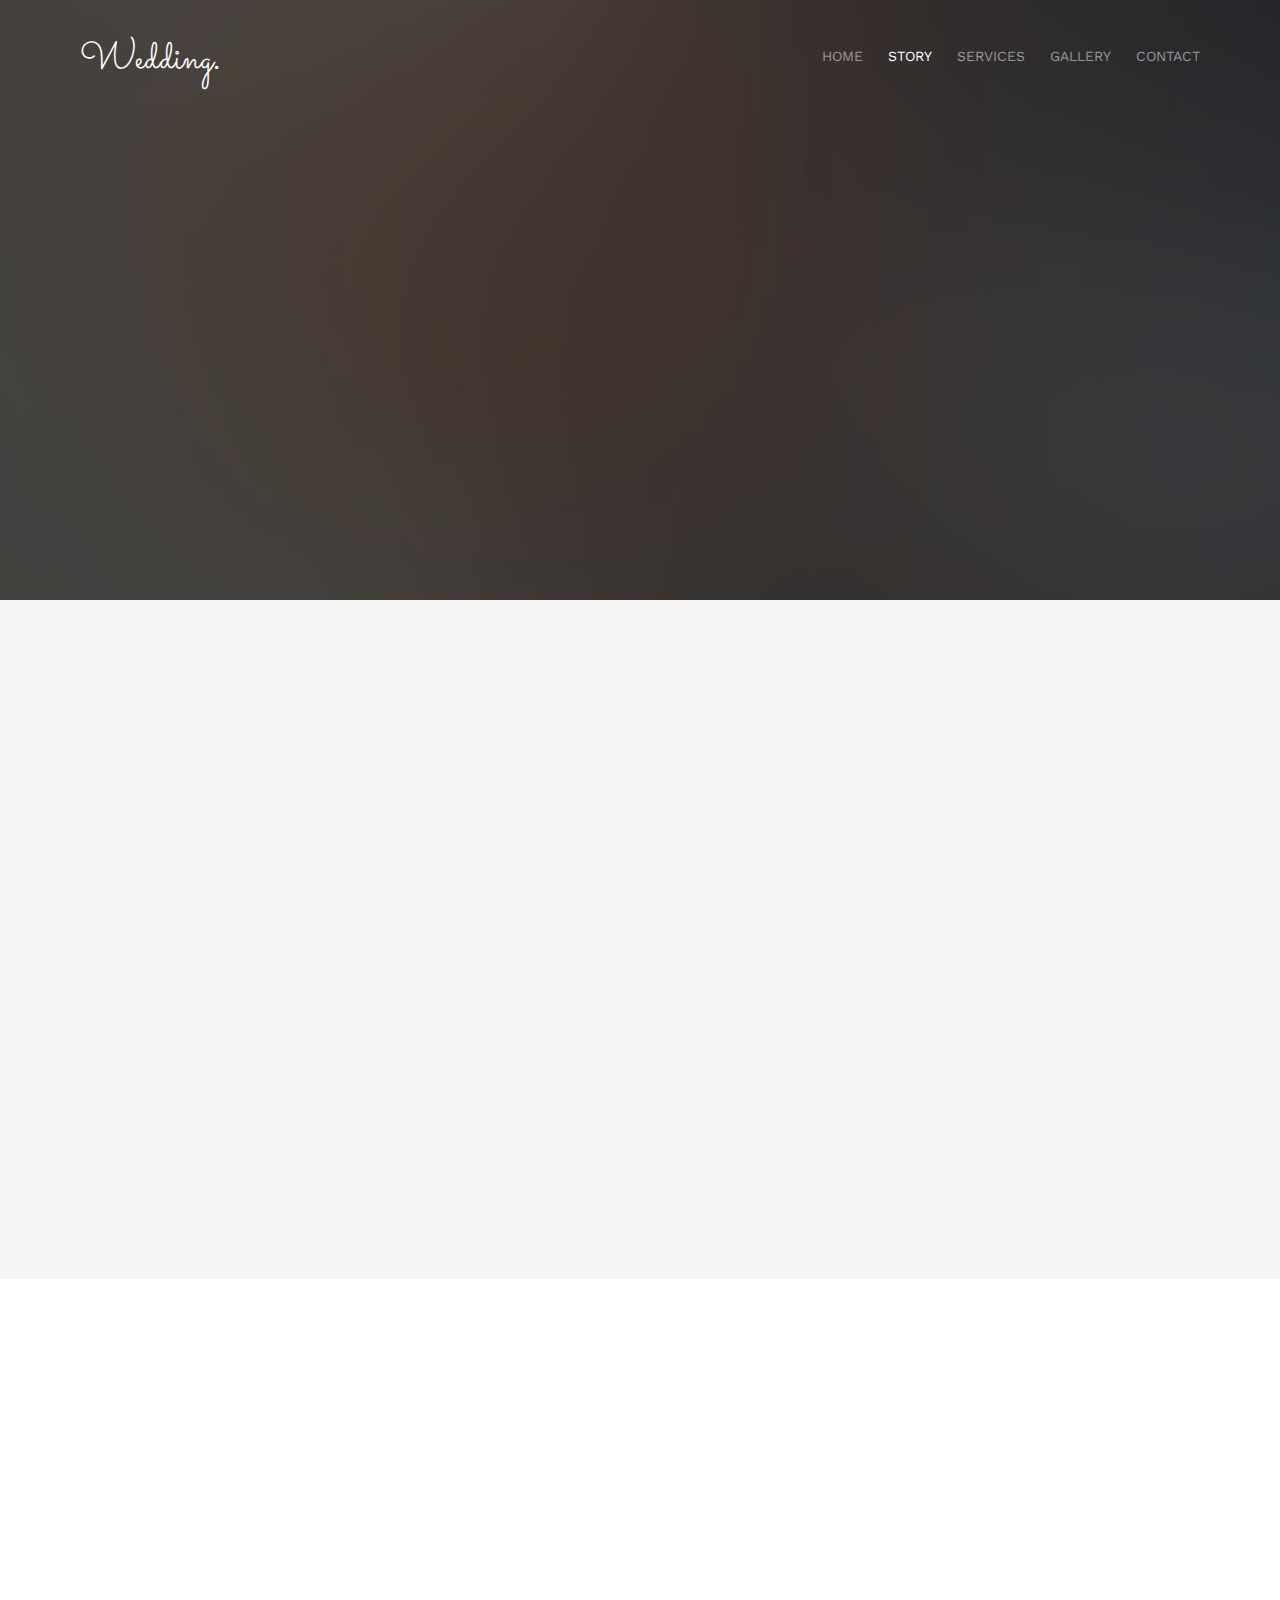
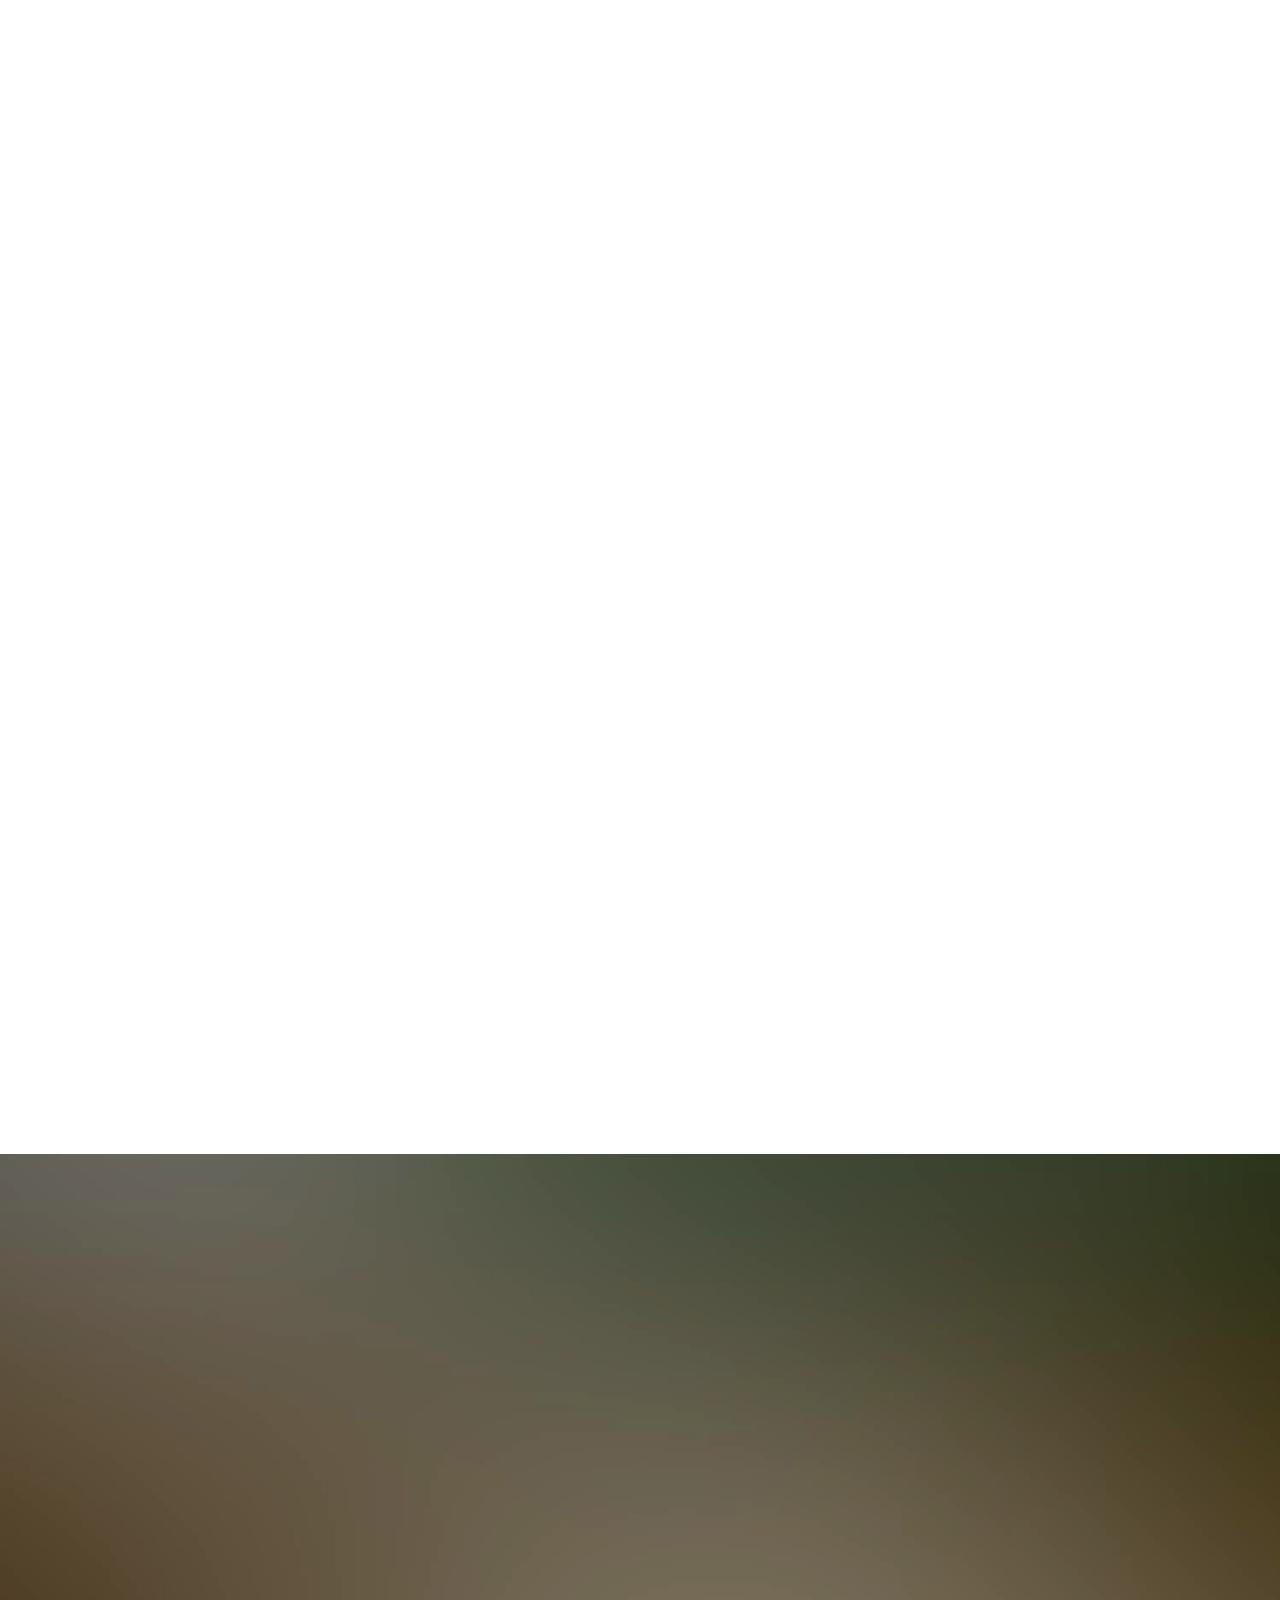
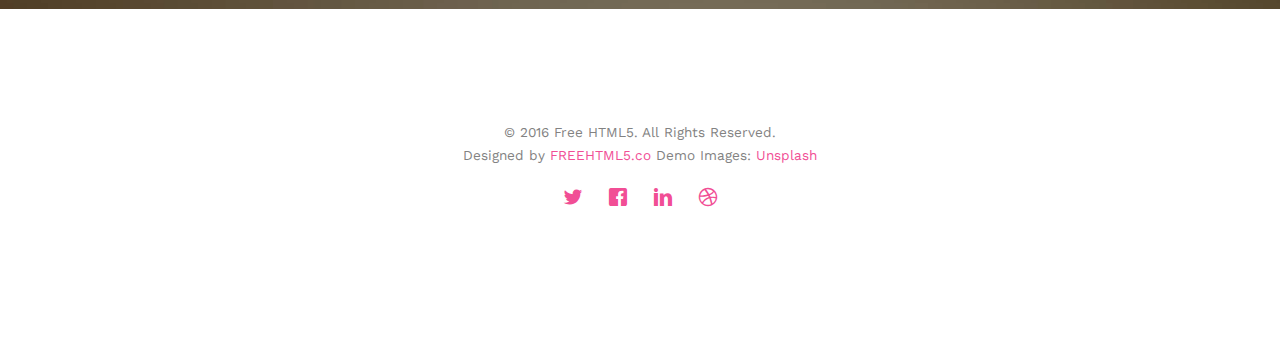
<file: about.html>
<!DOCTYPE html>
<!--[if lt IE 7]>      <html class="no-js lt-ie9 lt-ie8 lt-ie7"> <![endif]-->
<!--[if IE 7]>         <html class="no-js lt-ie9 lt-ie8"> <![endif]-->
<!--[if IE 8]>         <html class="no-js lt-ie9"> <![endif]-->
<!--[if gt IE 8]><!--> <html class="no-js"> <!--<![endif]-->
	<head>
	<meta charset="utf-8">
	<meta http-equiv="X-UA-Compatible" content="IE=edge">
	<title>Wedding &mdash; 100% Free Fully Responsive HTML5 Template by FREEHTML5.co</title>
	<meta name="viewport" content="width=device-width, initial-scale=1">
	<meta name="description" content="Free HTML5 Template by FREEHTML5.CO" />
	<meta name="keywords" content="free html5, free template, free bootstrap, html5, css3, mobile first, responsive" />
	<meta name="author" content="FREEHTML5.CO" />

  <!-- 
	//////////////////////////////////////////////////////

	FREE HTML5 TEMPLATE 
	DESIGNED & DEVELOPED by FREEHTML5.CO
		
	Website: 		http://freehtml5.co/
	Email: 			info@freehtml5.co
	Twitter: 		http://twitter.com/fh5co
	Facebook: 		https://www.facebook.com/fh5co

	//////////////////////////////////////////////////////
	 -->

  	<!-- Facebook and Twitter integration -->
	<meta property="og:title" content=""/>
	<meta property="og:image" content=""/>
	<meta property="og:url" content=""/>
	<meta property="og:site_name" content=""/>
	<meta property="og:description" content=""/>
	<meta name="twitter:title" content="" />
	<meta name="twitter:image" content="" />
	<meta name="twitter:url" content="" />
	<meta name="twitter:card" content="" />

	<link href='https://fonts.googleapis.com/css?family=Work+Sans:400,300,600,400italic,700' rel='stylesheet' type='text/css'>
	<link href="https://fonts.googleapis.com/css?family=Sacramento" rel="stylesheet">
	
	<!-- Animate.css -->
	<link rel="stylesheet" href="css/animate.css">
	<!-- Icomoon Icon Fonts-->
	<link rel="stylesheet" href="css/icomoon.css">
	<!-- Bootstrap  -->
	<link rel="stylesheet" href="css/bootstrap.css">

	<!-- Magnific Popup -->
	<link rel="stylesheet" href="css/magnific-popup.css">

	<!-- Owl Carousel  -->
	<link rel="stylesheet" href="css/owl.carousel.min.css">
	<link rel="stylesheet" href="css/owl.theme.default.min.css">

	<!-- Theme style  -->
	<link rel="stylesheet" href="css/style.css">

	<!-- Modernizr JS -->
	<script src="js/modernizr-2.6.2.min.js"></script>
	<!-- FOR IE9 below -->
	<!--[if lt IE 9]>
	<script src="js/respond.min.js"></script>
	<![endif]-->

	</head>
	<body>
		
	<div class="fh5co-loader"></div>
	
	<div id="page">
	<nav class="fh5co-nav" role="navigation">
		<div class="container">
			<div class="row">
				<div class="col-xs-2">
					<div id="fh5co-logo"><a href="index.html">Wedding<strong>.</strong></a></div>
				</div>
				<div class="col-xs-10 text-right menu-1">
					<ul>
						<li><a href="index.html">Home</a></li>
						<li class="active"><a href="about.html">Story</a></li>
						<li class="has-dropdown">
							<a href="services.html">Services</a>
							<ul class="dropdown">
								<li><a href="#">Web Design</a></li>
								<li><a href="#">eCommerce</a></li>
								<li><a href="#">Branding</a></li>
								<li><a href="#">API</a></li>
							</ul>
						</li>
						<li class="has-dropdown">
							<a href="gallery.html">Gallery</a>
							<ul class="dropdown">
								<li><a href="#">HTML5</a></li>
								<li><a href="#">CSS3</a></li>
								<li><a href="#">Sass</a></li>
								<li><a href="#">jQuery</a></li>
							</ul>
						</li>
						<li><a href="contact.html">Contact</a></li>
					</ul>
				</div>
			</div>
			
		</div>
	</nav>

	<header id="fh5co-header" class="fh5co-cover fh5co-cover-sm" role="banner" style="background-image:url(images/img_bg_1.jpg);">
		<div class="overlay"></div>
		<div class="fh5co-container">
			<div class="row">
				<div class="col-md-8 col-md-offset-2 text-center">
					<div class="display-t">
						<div class="display-tc animate-box" data-animate-effect="fadeIn">
							<h1>Couple Story</h1>
							<h2>Free HTML5 templates Made by <a href="http://freehtml5.co" target="_blank">FreeHTML5.co</a></h2>
						</div>
					</div>
				</div>
			</div>
		</div>
	</header>

	<div id="fh5co-couple" class="fh5co-section-gray">
		<div class="container">
			<div class="row">
				<div class="col-md-8 col-md-offset-2 text-center fh5co-heading animate-box">
					<h2>Hello!</h2>
					<h3>November 28th, 2016 New York, USA</h3>
					<p>We invited you to celebrate our wedding</p>
				</div>
			</div>
			<div class="couple-wrap animate-box">
				<div class="couple-half">
					<div class="groom">
						<img src="images/groom.jpg" alt="groom" class="img-responsive">
					</div>
					<div class="desc-groom">
						<h3>Joefrey Mahusay</h3>
						<p>Far far away, behind the word mountains, far from the countries Vokalia and Consonantia, there live the blind texts. Separated they live in Bookmarksgrove</p>
					</div>
				</div>
				<p class="heart text-center"><i class="icon-heart2"></i></p>
				<div class="couple-half">
					<div class="bride">
						<img src="images/bride.jpg" alt="groom" class="img-responsive">
					</div>
					<div class="desc-bride">
						<h3>Sheila Mahusay</h3>
						<p>Far far away, behind the word mountains, far from the countries Vokalia and Consonantia, there live the blind texts. Separated they live in Bookmarksgrove</p>
					</div>
				</div>
			</div>
		</div>
	</div>

	<div id="fh5co-couple-story">
		<div class="container">
			<div class="row">
				<div class="col-md-8 col-md-offset-2 text-center fh5co-heading animate-box">
					<span>We Love Each Other</span>
					<h2>Our Story</h2>
					<p>Far far away, behind the word mountains, far from the countries Vokalia and Consonantia, there live the blind texts.</p>
				</div>
			</div>
			<div class="row">
				<div class="col-md-12 col-md-offset-0">
					<ul class="timeline animate-box">
						<li class="animate-box">
							<div class="timeline-badge" style="background-image:url(images/couple-1.jpg);"></div>
							<div class="timeline-panel">
								<div class="timeline-heading">
									<h3 class="timeline-title">First We Meet</h3>
									<span class="date">December 25, 2015</span>
								</div>
								<div class="timeline-body">
									<p>Far far away, behind the word mountains, far from the countries Vokalia and Consonantia, there live the blind texts. Separated they live in Bookmarksgrove right at the coast of the Semantics, a large language ocean.</p>
								</div>
							</div>
						</li>
						<li class="timeline-inverted animate-box">
							<div class="timeline-badge" style="background-image:url(images/couple-2.jpg);"></div>
							<div class="timeline-panel">
								<div class="timeline-heading">
									<h3 class="timeline-title">First Date</h3>
									<span class="date">December 28, 2015</span>
								</div>
								<div class="timeline-body">
									<p>Far far away, behind the word mountains, far from the countries Vokalia and Consonantia, there live the blind texts. Separated they live in Bookmarksgrove right at the coast of the Semantics, a large language ocean.</p>
								</div>
							</div>
						</li>
						<li class="animate-box">
							<div class="timeline-badge" style="background-image:url(images/couple-3.jpg);"></div>
							<div class="timeline-panel">
								<div class="timeline-heading">
									<h3 class="timeline-title">In A Relationship</h3>
									<span class="date">January 1, 2016</span>
								</div>
								<div class="timeline-body">
									<p>Far far away, behind the word mountains, far from the countries Vokalia and Consonantia, there live the blind texts. Separated they live in Bookmarksgrove right at the coast of the Semantics, a large language ocean.</p>
								</div>
							</div>
						</li>
			    	</ul>
				</div>
			</div>
		</div>
	</div>

	<div id="fh5co-started" class="fh5co-bg" style="background-image:url(images/img_bg_4.jpg);">
		<div class="overlay"></div>
		<div class="container">
			<div class="row animate-box">
				<div class="col-md-8 col-md-offset-2 text-center fh5co-heading">
					<h2>Are You Attending?</h2>
					<p>Please Fill-up the form to notify you that you're attending. Thanks.</p>
				</div>
			</div>
			<div class="row animate-box">
				<div class="col-md-10 col-md-offset-1">
					<form class="form-inline">
						<div class="col-md-4 col-sm-4">
							<div class="form-group">
								<label for="name" class="sr-only">Name</label>
								<input type="name" class="form-control" id="name" placeholder="Name">
							</div>
						</div>
						<div class="col-md-4 col-sm-4">
							<div class="form-group">
								<label for="email" class="sr-only">Email</label>
								<input type="email" class="form-control" id="email" placeholder="Email">
							</div>
						</div>
						<div class="col-md-4 col-sm-4">
							<button type="submit" class="btn btn-default btn-block">I am Attending</button>
						</div>
					</form>
				</div>
			</div>
		</div>
	</div>

	<footer id="fh5co-footer" role="contentinfo">
		<div class="container">
			<!-- <div class="row row-pb-md">
				<div class="col-md-4 fh5co-widget">
					<h3>The Company</h3>
					<p>Facilis ipsum reprehenderit nemo molestias. Aut cum mollitia reprehenderit. Eos cumque dicta adipisci architecto culpa amet.</p>
					<p><a href="#">Learn More</a></p>
				</div>
				<div class="col-md-2 col-sm-4 col-xs-6 col-md-push-1">
					<ul class="fh5co-footer-links">
						<li><a href="#">About</a></li>
						<li><a href="#">Help</a></li>
						<li><a href="#">Contact</a></li>
						<li><a href="#">Terms</a></li>
						<li><a href="#">Meetups</a></li>
					</ul>
				</div>

				<div class="col-md-2 col-sm-4 col-xs-6 col-md-push-1">
					<ul class="fh5co-footer-links">
						<li><a href="#">Shop</a></li>
						<li><a href="#">Privacy</a></li>
						<li><a href="#">Testimonials</a></li>
						<li><a href="#">Handbook</a></li>
						<li><a href="#">Held Desk</a></li>
					</ul>
				</div>

				<div class="col-md-2 col-sm-4 col-xs-6 col-md-push-1">
					<ul class="fh5co-footer-links">
						<li><a href="#">Find Designers</a></li>
						<li><a href="#">Find Deelopers</a></li>
						<li><a href="#">Teams</a></li>
						<li><a href="#">Advertise</a></li>
						<li><a href="#">API</a></li>
					</ul>
				</div>
			</div> -->

			<div class="row copyright">
				<div class="col-md-12 text-center">
					<p>
						<small class="block">&copy; 2016 Free HTML5. All Rights Reserved.</small> 
						<small class="block">Designed by <a href="http://freehtml5.co/" target="_blank">FREEHTML5.co</a> Demo Images: <a href="http://unsplash.co/" target="_blank">Unsplash</a></small>
					</p>
					<p>
						<ul class="fh5co-social-icons">
							<li><a href="#"><i class="icon-twitter"></i></a></li>
							<li><a href="#"><i class="icon-facebook"></i></a></li>
							<li><a href="#"><i class="icon-linkedin"></i></a></li>
							<li><a href="#"><i class="icon-dribbble"></i></a></li>
						</ul>
					</p>
				</div>
			</div>

		</div>
	</footer>
	</div>

	<div class="gototop js-top">
		<a href="#" class="js-gotop"><i class="icon-arrow-up"></i></a>
	</div>
	
	<!-- jQuery -->
	<script src="js/jquery.min.js"></script>
	<!-- jQuery Easing -->
	<script src="js/jquery.easing.1.3.js"></script>
	<!-- Bootstrap -->
	<script src="js/bootstrap.min.js"></script>
	<!-- Waypoints -->
	<script src="js/jquery.waypoints.min.js"></script>
	<!-- Carousel -->
	<script src="js/owl.carousel.min.js"></script>
	<!-- countTo -->
	<script src="js/jquery.countTo.js"></script>

	<!-- Stellar -->
	<script src="js/jquery.stellar.min.js"></script>
	<!-- Magnific Popup -->
	<script src="js/jquery.magnific-popup.min.js"></script>
	<script src="js/magnific-popup-options.js"></script>

	<!-- Main -->
	<script src="js/main.js"></script>

	</body>
</html>
</file>
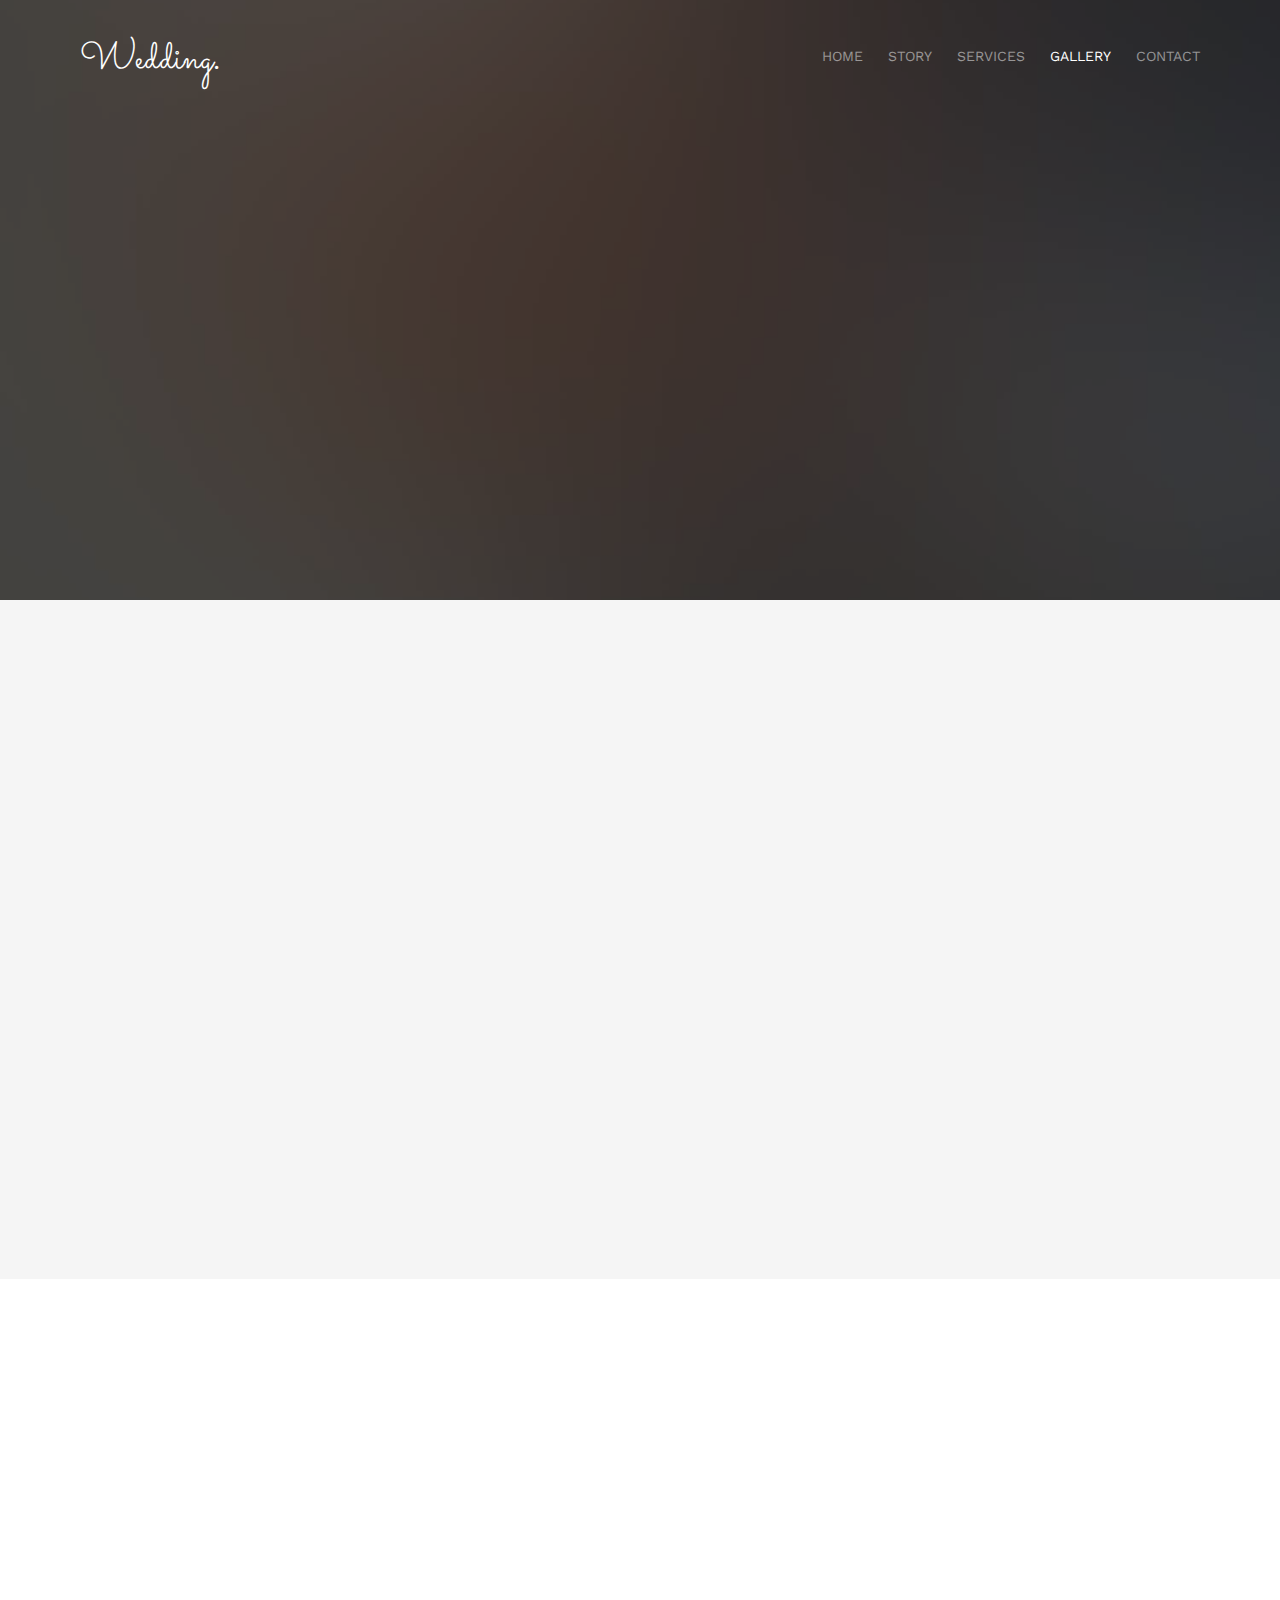
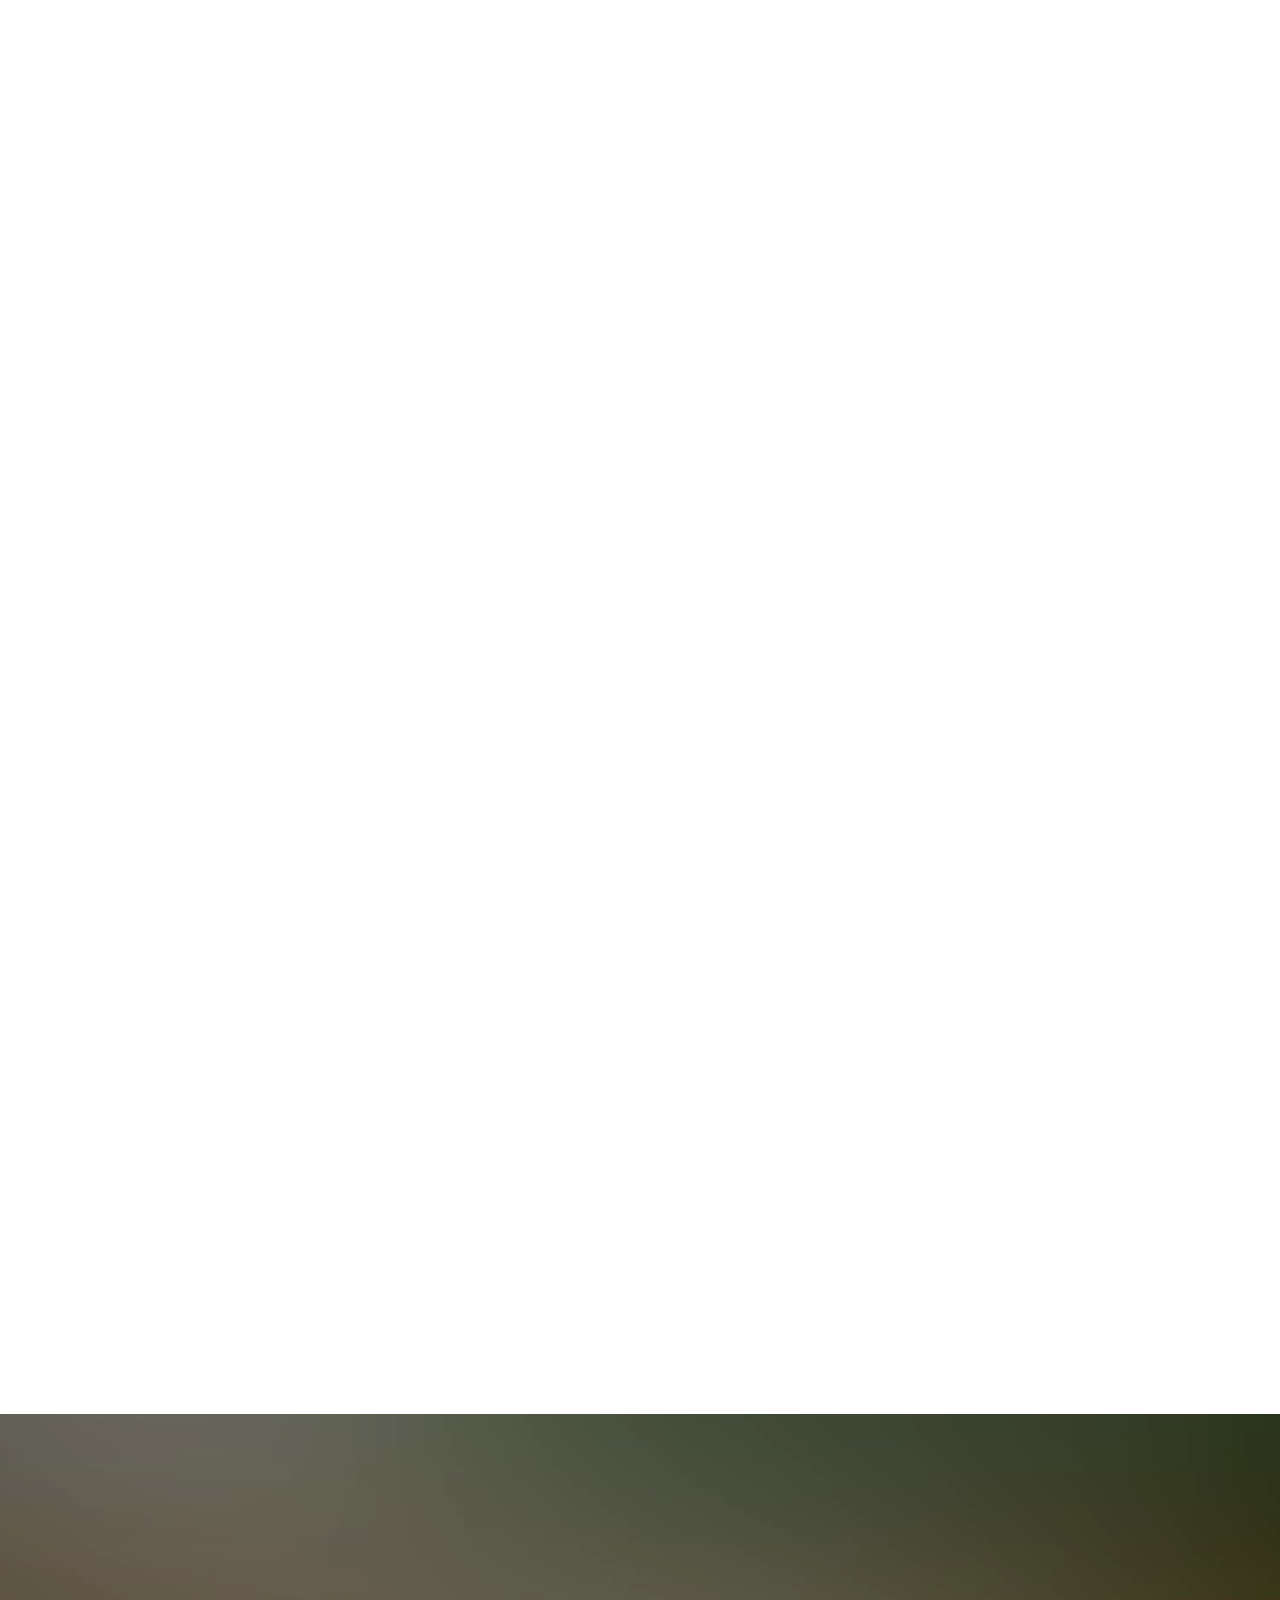
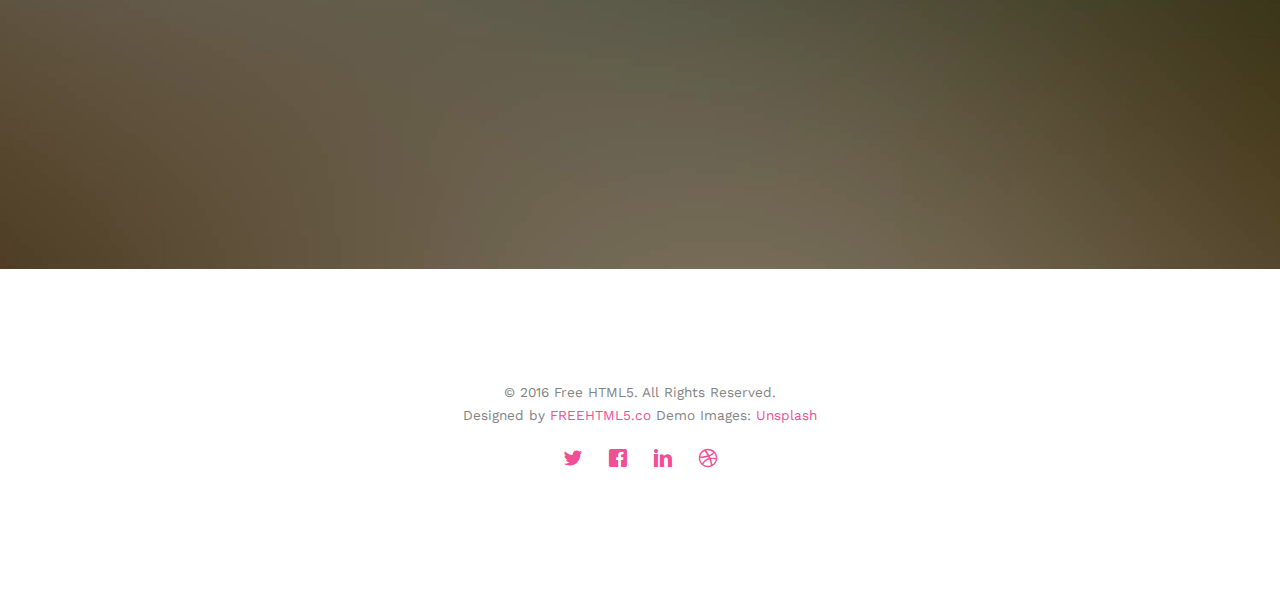
<file: gallery.html>
<!DOCTYPE html>
<!--[if lt IE 7]>      <html class="no-js lt-ie9 lt-ie8 lt-ie7"> <![endif]-->
<!--[if IE 7]>         <html class="no-js lt-ie9 lt-ie8"> <![endif]-->
<!--[if IE 8]>         <html class="no-js lt-ie9"> <![endif]-->
<!--[if gt IE 8]><!--> <html class="no-js"> <!--<![endif]-->
	<head>
	<meta charset="utf-8">
	<meta http-equiv="X-UA-Compatible" content="IE=edge">
	<title>Wedding &mdash; 100% Free Fully Responsive HTML5 Template by FREEHTML5.co</title>
	<meta name="viewport" content="width=device-width, initial-scale=1">
	<meta name="description" content="Free HTML5 Template by FREEHTML5.CO" />
	<meta name="keywords" content="free html5, free template, free bootstrap, html5, css3, mobile first, responsive" />
	<meta name="author" content="FREEHTML5.CO" />

  <!-- 
	//////////////////////////////////////////////////////

	FREE HTML5 TEMPLATE 
	DESIGNED & DEVELOPED by FREEHTML5.CO
		
	Website: 		http://freehtml5.co/
	Email: 			info@freehtml5.co
	Twitter: 		http://twitter.com/fh5co
	Facebook: 		https://www.facebook.com/fh5co

	//////////////////////////////////////////////////////
	 -->

  	<!-- Facebook and Twitter integration -->
	<meta property="og:title" content=""/>
	<meta property="og:image" content=""/>
	<meta property="og:url" content=""/>
	<meta property="og:site_name" content=""/>
	<meta property="og:description" content=""/>
	<meta name="twitter:title" content="" />
	<meta name="twitter:image" content="" />
	<meta name="twitter:url" content="" />
	<meta name="twitter:card" content="" />

	<link href='https://fonts.googleapis.com/css?family=Work+Sans:400,300,600,400italic,700' rel='stylesheet' type='text/css'>
	<link href="https://fonts.googleapis.com/css?family=Sacramento" rel="stylesheet">
	
	<!-- Animate.css -->
	<link rel="stylesheet" href="css/animate.css">
	<!-- Icomoon Icon Fonts-->
	<link rel="stylesheet" href="css/icomoon.css">
	<!-- Bootstrap  -->
	<link rel="stylesheet" href="css/bootstrap.css">

	<!-- Magnific Popup -->
	<link rel="stylesheet" href="css/magnific-popup.css">

	<!-- Owl Carousel  -->
	<link rel="stylesheet" href="css/owl.carousel.min.css">
	<link rel="stylesheet" href="css/owl.theme.default.min.css">

	<!-- Theme style  -->
	<link rel="stylesheet" href="css/style.css">

	<!-- Modernizr JS -->
	<script src="js/modernizr-2.6.2.min.js"></script>
	<!-- FOR IE9 below -->
	<!--[if lt IE 9]>
	<script src="js/respond.min.js"></script>
	<![endif]-->

	</head>
	<body>
		
	<div class="fh5co-loader"></div>
	
	<div id="page">
	<nav class="fh5co-nav" role="navigation">
		<div class="container">
			<div class="row">
				<div class="col-xs-2">
					<div id="fh5co-logo"><a href="index.html">Wedding<strong>.</strong></a></div>
				</div>
				<div class="col-xs-10 text-right menu-1">
					<ul>
						<li><a href="index.html">Home</a></li>
						<li><a href="about.html">Story</a></li>
						<li class="has-dropdown">
							<a href="services.html">Services</a>
							<ul class="dropdown">
								<li><a href="#">Web Design</a></li>
								<li><a href="#">eCommerce</a></li>
								<li><a href="#">Branding</a></li>
								<li><a href="#">API</a></li>
							</ul>
						</li>
						<li class="has-dropdown active">
							<a href="gallery.html">Gallery</a>
							<ul class="dropdown">
								<li><a href="#">HTML5</a></li>
								<li><a href="#">CSS3</a></li>
								<li><a href="#">Sass</a></li>
								<li><a href="#">jQuery</a></li>
							</ul>
						</li>
						<li><a href="contact.html">Contact</a></li>
					</ul>
				</div>
			</div>
			
		</div>
	</nav>

	<header id="fh5co-header" class="fh5co-cover fh5co-cover-sm" role="banner" style="background-image:url(images/img_bg_1.jpg);">
		<div class="overlay"></div>
		<div class="fh5co-container">
			<div class="row">
				<div class="col-md-8 col-md-offset-2 text-center">
					<div class="display-t">
						<div class="display-tc animate-box" data-animate-effect="fadeIn">
							<h1>Gallery</h1>
							<h2>Free html5 templates Made by <a href="http://freehtml5.co" target="_blank">FreeHTML5.co</a></h2>
						</div>
					</div>
				</div>
			</div>
		</div>
	</header>

	<div id="fh5co-couple" class="fh5co-section-gray">
		<div class="container">
			<div class="row">
				<div class="col-md-8 col-md-offset-2 text-center fh5co-heading animate-box">
					<h2>Hello!</h2>
					<h3>November 28th, 2016 New York, USA</h3>
					<p>We invited you to celebrate our wedding</p>
				</div>
			</div>
			<div class="couple-wrap animate-box">
				<div class="couple-half">
					<div class="groom">
						<img src="images/groom.jpg" alt="groom" class="img-responsive">
					</div>
					<div class="desc-groom">
						<h3>Joefrey Mahusay</h3>
						<p>Far far away, behind the word mountains, far from the countries Vokalia and Consonantia, there live the blind texts. Separated they live in Bookmarksgrove</p>
					</div>
				</div>
				<p class="heart text-center"><i class="icon-heart2"></i></p>
				<div class="couple-half">
					<div class="bride">
						<img src="images/bride.jpg" alt="groom" class="img-responsive">
					</div>
					<div class="desc-bride">
						<h3>Sheila Mahusay</h3>
						<p>Far far away, behind the word mountains, far from the countries Vokalia and Consonantia, there live the blind texts. Separated they live in Bookmarksgrove</p>
					</div>
				</div>
			</div>
		</div>
	</div>

	<div id="fh5co-gallery">
		<div class="container">
			<div class="row">
				<div class="col-md-8 col-md-offset-2 text-center fh5co-heading animate-box">
					<span>Our Memories</span>
					<h2>Wedding Gallery</h2>
					<p>Far far away, behind the word mountains, far from the countries Vokalia and Consonantia, there live the blind texts.</p>
				</div>
			</div>
			<div class="row row-bottom-padded-md">
				<div class="col-md-12">
					<ul id="fh5co-gallery-list">
						
						<li class="one-third animate-box" data-animate-effect="fadeIn" style="background-image: url(images/gallery-1.jpg); "> 
						<a href="images/gallery-1.jpg">
							<div class="case-studies-summary">
								<span>14 Photos</span>
								<h2>Two Glas of Juice</h2>
							</div>
						</a>
					</li>
					<li class="one-third animate-box" data-animate-effect="fadeIn" style="background-image: url(images/gallery-2.jpg); ">
						<a href="#" class="color-2">
							<div class="case-studies-summary">
								<span>30 Photos</span>
								<h2>Timer starts now!</h2>
							</div>
						</a>
					</li>


					<li class="one-third animate-box" data-animate-effect="fadeIn" style="background-image: url(images/gallery-3.jpg); ">
						<a href="#" class="color-3">
							<div class="case-studies-summary">
								<span>90 Photos</span>
								<h2>Beautiful sunset</h2>
							</div>
						</a>
					</li>
					<li class="one-third animate-box" data-animate-effect="fadeIn" style="background-image: url(images/gallery-4.jpg); ">
						<a href="#" class="color-4">
							<div class="case-studies-summary">
								<span>12 Photos</span>
								<h2>Company's Conference Room</h2>
							</div>
						</a>
					</li>

						<li class="one-third animate-box" data-animate-effect="fadeIn" style="background-image: url(images/gallery-5.jpg); ">
							<a href="#" class="color-3">
								<div class="case-studies-summary">
									<span>50 Photos</span>
									<h2>Useful baskets</h2>
								</div>
							</a>
						</li>
						<li class="one-third animate-box" data-animate-effect="fadeIn" style="background-image: url(images/gallery-6.jpg); ">
							<a href="#" class="color-4">
								<div class="case-studies-summary">
									<span>45 Photos</span>
									<h2>Skater man in the road</h2>
								</div>
							</a>
						</li>

						<li class="one-third animate-box" data-animate-effect="fadeIn" style="background-image: url(images/gallery-7.jpg); ">
							<a href="#" class="color-4">
								<div class="case-studies-summary">
									<span>35 Photos</span>
									<h2>Two Glas of Juice</h2>
								</div>
							</a>
						</li>

						<li class="one-third animate-box" data-animate-effect="fadeIn" style="background-image: url(images/gallery-8.jpg); "> 
							<a href="#" class="color-5">
								<div class="case-studies-summary">
									<span>90 Photos</span>
									<h2>Timer starts now!</h2>
								</div>
							</a>
						</li>
						<li class="one-third animate-box" data-animate-effect="fadeIn" style="background-image: url(images/gallery-9.jpg); ">
							<a href="#" class="color-6">
								<div class="case-studies-summary">
									<span>56 Photos</span>
									<h2>Beautiful sunset</h2>
								</div>
							</a>
						</li>
					</ul>		
				</div>
			</div>
		</div>
	</div>

	<div id="fh5co-started" class="fh5co-bg" style="background-image:url(images/img_bg_4.jpg);">
		<div class="overlay"></div>
		<div class="container">
			<div class="row animate-box">
				<div class="col-md-8 col-md-offset-2 text-center fh5co-heading">
					<h2>Are You Attending?</h2>
					<p>Please Fill-up the form to notify you that you're attending. Thanks.</p>
				</div>
			</div>
			<div class="row animate-box">
				<div class="col-md-10 col-md-offset-1">
					<form class="form-inline">
						<div class="col-md-4 col-sm-4">
							<div class="form-group">
								<label for="name" class="sr-only">Name</label>
								<input type="name" class="form-control" id="name" placeholder="Name">
							</div>
						</div>
						<div class="col-md-4 col-sm-4">
							<div class="form-group">
								<label for="email" class="sr-only">Email</label>
								<input type="email" class="form-control" id="email" placeholder="Email">
							</div>
						</div>
						<div class="col-md-4 col-sm-4">
							<button type="submit" class="btn btn-default btn-block">I am Attending</button>
						</div>
					</form>
				</div>
			</div>
		</div>
	</div>

	<footer id="fh5co-footer" role="contentinfo">
		<div class="container">

			<div class="row copyright">
				<div class="col-md-12 text-center">
					<p>
						<small class="block">&copy; 2016 Free HTML5. All Rights Reserved.</small> 
						<small class="block">Designed by <a href="http://freehtml5.co/" target="_blank">FREEHTML5.co</a> Demo Images: <a href="http://unsplash.co/" target="_blank">Unsplash</a></small>
					</p>
					<p>
						<ul class="fh5co-social-icons">
							<li><a href="#"><i class="icon-twitter"></i></a></li>
							<li><a href="#"><i class="icon-facebook"></i></a></li>
							<li><a href="#"><i class="icon-linkedin"></i></a></li>
							<li><a href="#"><i class="icon-dribbble"></i></a></li>
						</ul>
					</p>
				</div>
			</div>

		</div>
	</footer>
	</div>

	<div class="gototop js-top">
		<a href="#" class="js-gotop"><i class="icon-arrow-up"></i></a>
	</div>
	
	<!-- jQuery -->
	<script src="js/jquery.min.js"></script>
	<!-- jQuery Easing -->
	<script src="js/jquery.easing.1.3.js"></script>
	<!-- Bootstrap -->
	<script src="js/bootstrap.min.js"></script>
	<!-- Waypoints -->
	<script src="js/jquery.waypoints.min.js"></script>
	<!-- Carousel -->
	<script src="js/owl.carousel.min.js"></script>
	<!-- countTo -->
	<script src="js/jquery.countTo.js"></script>

	<!-- Stellar -->
	<script src="js/jquery.stellar.min.js"></script>
	<!-- Magnific Popup -->
	<script src="js/jquery.magnific-popup.min.js"></script>
	<script src="js/magnific-popup-options.js"></script>

	<!-- Main -->
	<script src="js/main.js"></script>


	</body>
</html>
</file>
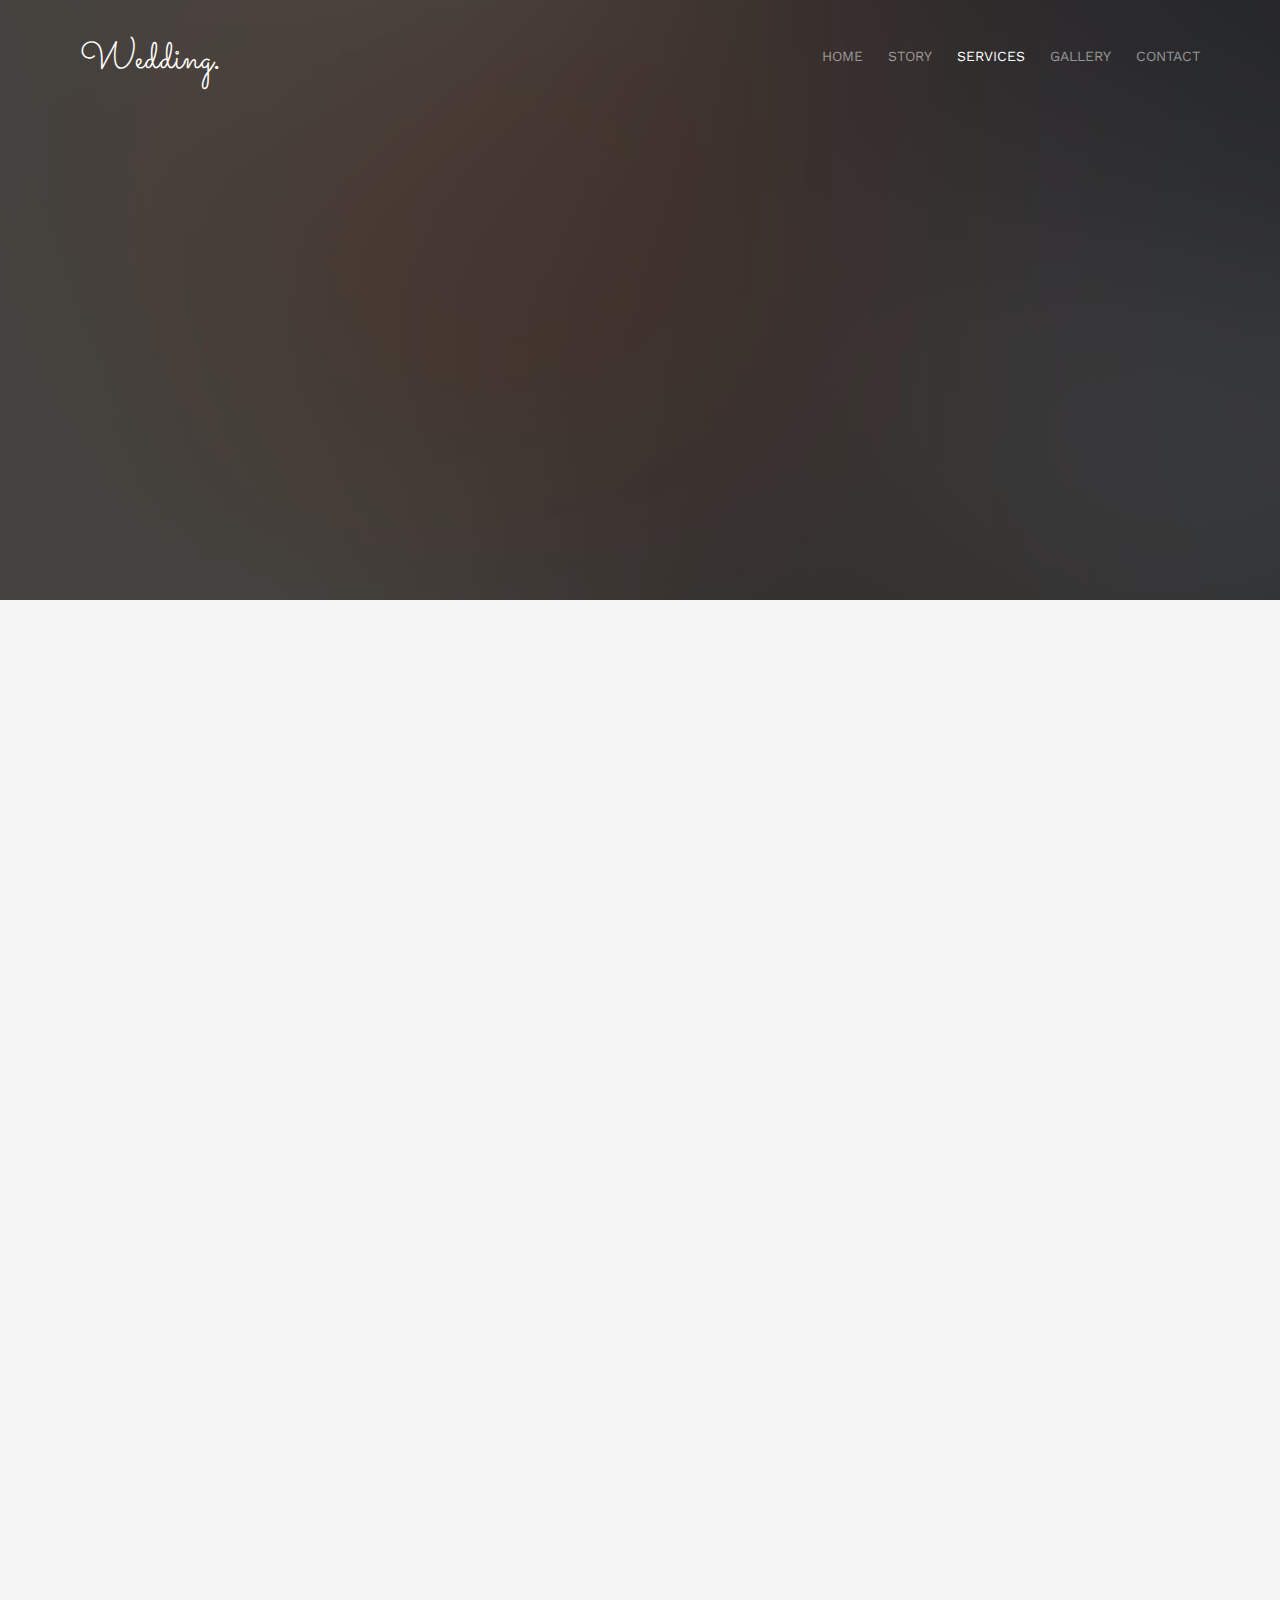
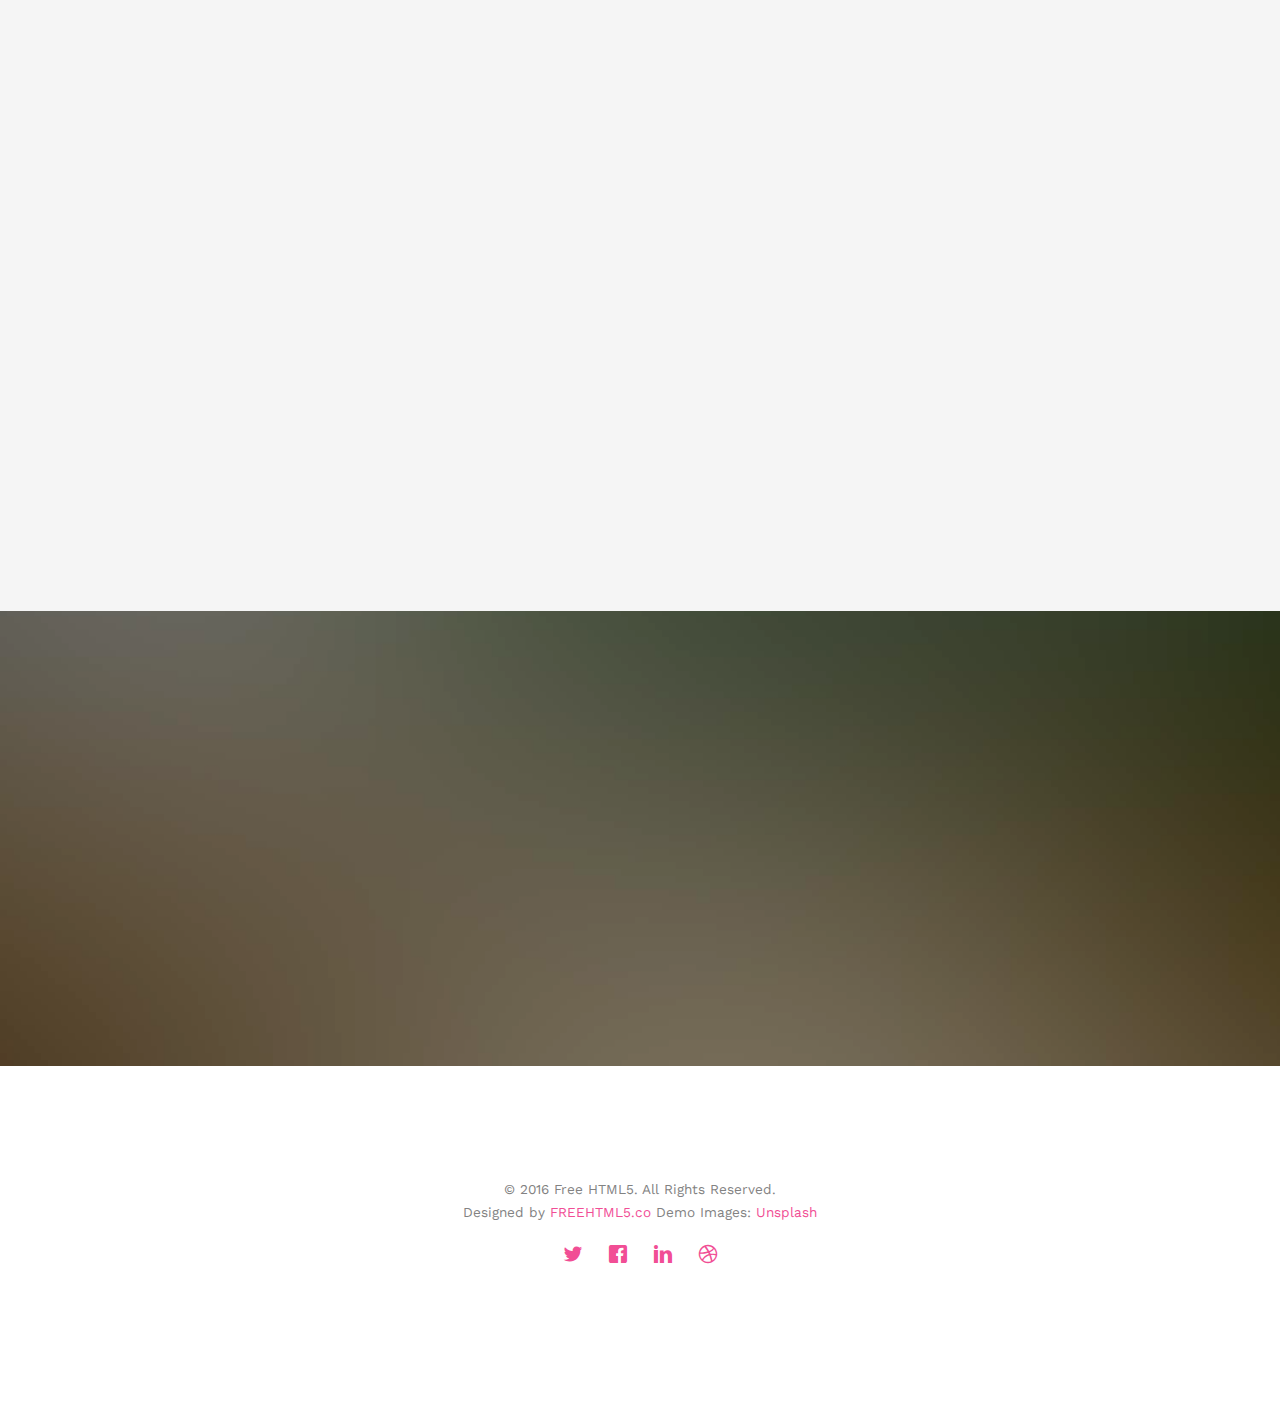
<file: services.html>
<!DOCTYPE html>
<!--[if lt IE 7]>      <html class="no-js lt-ie9 lt-ie8 lt-ie7"> <![endif]-->
<!--[if IE 7]>         <html class="no-js lt-ie9 lt-ie8"> <![endif]-->
<!--[if IE 8]>         <html class="no-js lt-ie9"> <![endif]-->
<!--[if gt IE 8]><!--> <html class="no-js"> <!--<![endif]-->
	<head>
	<meta charset="utf-8">
	<meta http-equiv="X-UA-Compatible" content="IE=edge">
	<title>Wedding &mdash; 100% Free Fully Responsive HTML5 Template by FREEHTML5.co</title>
	<meta name="viewport" content="width=device-width, initial-scale=1">
	<meta name="description" content="Free HTML5 Template by FREEHTML5.CO" />
	<meta name="keywords" content="free html5, free template, free bootstrap, html5, css3, mobile first, responsive" />
	<meta name="author" content="FREEHTML5.CO" />

  <!-- 
	//////////////////////////////////////////////////////

	FREE HTML5 TEMPLATE 
	DESIGNED & DEVELOPED by FREEHTML5.CO
		
	Website: 		http://freehtml5.co/
	Email: 			info@freehtml5.co
	Twitter: 		http://twitter.com/fh5co
	Facebook: 		https://www.facebook.com/fh5co

	//////////////////////////////////////////////////////
	 -->

  	<!-- Facebook and Twitter integration -->
	<meta property="og:title" content=""/>
	<meta property="og:image" content=""/>
	<meta property="og:url" content=""/>
	<meta property="og:site_name" content=""/>
	<meta property="og:description" content=""/>
	<meta name="twitter:title" content="" />
	<meta name="twitter:image" content="" />
	<meta name="twitter:url" content="" />
	<meta name="twitter:card" content="" />

	<link href='https://fonts.googleapis.com/css?family=Work+Sans:400,300,600,400italic,700' rel='stylesheet' type='text/css'>
	<link href="https://fonts.googleapis.com/css?family=Sacramento" rel="stylesheet">
	
	<!-- Animate.css -->
	<link rel="stylesheet" href="css/animate.css">
	<!-- Icomoon Icon Fonts-->
	<link rel="stylesheet" href="css/icomoon.css">
	<!-- Bootstrap  -->
	<link rel="stylesheet" href="css/bootstrap.css">

	<!-- Magnific Popup -->
	<link rel="stylesheet" href="css/magnific-popup.css">

	<!-- Owl Carousel  -->
	<link rel="stylesheet" href="css/owl.carousel.min.css">
	<link rel="stylesheet" href="css/owl.theme.default.min.css">

	<!-- Theme style  -->
	<link rel="stylesheet" href="css/style.css">

	<!-- Modernizr JS -->
	<script src="js/modernizr-2.6.2.min.js"></script>
	<!-- FOR IE9 below -->
	<!--[if lt IE 9]>
	<script src="js/respond.min.js"></script>
	<![endif]-->

	</head>
	<body>
		
	<div class="fh5co-loader"></div>
	
	<div id="page">
	<nav class="fh5co-nav" role="navigation">
		<div class="container">
			<div class="row">
				<div class="col-xs-2">
					<div id="fh5co-logo"><a href="index.html">Wedding<strong>.</strong></a></div>
				</div>
				<div class="col-xs-10 text-right menu-1">
					<ul>
						<li><a href="index.html">Home</a></li>
						<li><a href="about.html">Story</a></li>
						<li class="has-dropdown active">
							<a href="services.html">Services</a>
							<ul class="dropdown">
								<li><a href="#">Web Design</a></li>
								<li><a href="#">eCommerce</a></li>
								<li><a href="#">Branding</a></li>
								<li><a href="#">API</a></li>
							</ul>
						</li>
						<li class="has-dropdown">
							<a href="gallery.html">Gallery</a>
							<ul class="dropdown">
								<li><a href="#">HTML5</a></li>
								<li><a href="#">CSS3</a></li>
								<li><a href="#">Sass</a></li>
								<li><a href="#">jQuery</a></li>
							</ul>
						</li>
						<li><a href="contact.html">Contact</a></li>
					</ul>
				</div>
			</div>
			
		</div>
	</nav>

	<header id="fh5co-header" class="fh5co-cover fh5co-cover-sm" role="banner" style="background-image:url(images/img_bg_1.jpg);">
		<div class="overlay"></div>
		<div class="fh5co-container">
			<div class="row">
				<div class="col-md-8 col-md-offset-2 text-center">
					<div class="display-t">
						<div class="display-tc animate-box" data-animate-effect="fadeIn">
							<h1>Services</h1>
							<h2>Free html5 templates Made by <a href="http://freehtml5.co" target="_blank">FreeHTML5.co</a></h2>
						</div>
					</div>
				</div>
			</div>
		</div>
	</header>

	<div id="fh5co-couple" class="fh5co-section-gray">
		<div class="container">
			<div class="row">
				<div class="col-md-8 col-md-offset-2 text-center fh5co-heading animate-box">
					<h2>Hello!</h2>
					<h3>November 28th, 2016 New York, USA</h3>
					<p>We invited you to celebrate our wedding</p>
				</div>
			</div>
			<div class="couple-wrap animate-box">
				<div class="couple-half">
					<div class="groom">
						<img src="images/groom.jpg" alt="groom" class="img-responsive">
					</div>
					<div class="desc-groom">
						<h3>Joefrey Mahusay</h3>
						<p>Far far away, behind the word mountains, far from the countries Vokalia and Consonantia, there live the blind texts. Separated they live in Bookmarksgrove</p>
					</div>
				</div>
				<p class="heart text-center"><i class="icon-heart2"></i></p>
				<div class="couple-half">
					<div class="bride">
						<img src="images/bride.jpg" alt="groom" class="img-responsive">
					</div>
					<div class="desc-bride">
						<h3>Sheila Mahusay</h3>
						<p>Far far away, behind the word mountains, far from the countries Vokalia and Consonantia, there live the blind texts. Separated they live in Bookmarksgrove</p>
					</div>
				</div>
			</div>
		</div>
	</div>

	<div id="fh5co-services" class="fh5co-section-gray">
		<div class="container">
			
			<div class="row animate-box">
				<div class="col-md-8 col-md-offset-2 text-center fh5co-heading">
					<h2>We Offer Services</h2>
					<p>Dignissimos asperiores vitae velit veniam totam fuga molestias accusamus alias autem provident. Odit ab aliquam dolor eius.</p>
				</div>
			</div>

			<div class="row">
				<div class="col-md-6">
					<div class="feature-left animate-box" data-animate-effect="fadeInLeft">
						<span class="icon">
							<i class="icon-calendar"></i>
						</span>
						<div class="feature-copy">
							<h3>We Organized Events</h3>
							<p>Facilis ipsum reprehenderit nemo molestias. Aut cum mollitia reprehenderit. Eos cumque dicta adipisci architecto culpa amet.</p>
						</div>
					</div>

					<div class="feature-left animate-box" data-animate-effect="fadeInLeft">
						<span class="icon">
							<i class="icon-image"></i>
						</span>
						<div class="feature-copy">
							<h3>Photoshoot</h3>
							<p>Facilis ipsum reprehenderit nemo molestias. Aut cum mollitia reprehenderit. Eos cumque dicta adipisci architecto culpa amet.</p>
						</div>
					</div>

					<div class="feature-left animate-box" data-animate-effect="fadeInLeft">
						<span class="icon">
							<i class="icon-video"></i>
						</span>
						<div class="feature-copy">
							<h3>Video Editing</h3>
							<p>Facilis ipsum reprehenderit nemo molestias. Aut cum mollitia reprehenderit. Eos cumque dicta adipisci architecto culpa amet.</p>
						</div>
					</div>

				</div>

				<div class="col-md-6 animate-box">
					<div class="fh5co-video fh5co-bg" style="background-image: url(images/img_bg_3.jpg); ">
						<a  href="https://vimeo.com/channels/staffpicks/93951774" class="popup-vimeo"><i class="icon-video2"></i></a>
						<div class="overlay"></div>
					</div>
				</div>
			</div>

			
		</div>
	</div>

	<div id="fh5co-started" class="fh5co-bg" style="background-image:url(images/img_bg_4.jpg);">
		<div class="overlay"></div>
		<div class="container">
			<div class="row animate-box">
				<div class="col-md-8 col-md-offset-2 text-center fh5co-heading">
					<h2>Are You Attending?</h2>
					<p>Please Fill-up the form to notify you that you're attending. Thanks.</p>
				</div>
			</div>
			<div class="row animate-box">
				<div class="col-md-10 col-md-offset-1">
					<form class="form-inline">
						<div class="col-md-4 col-sm-4">
							<div class="form-group">
								<label for="name" class="sr-only">Name</label>
								<input type="name" class="form-control" id="name" placeholder="Name">
							</div>
						</div>
						<div class="col-md-4 col-sm-4">
							<div class="form-group">
								<label for="email" class="sr-only">Email</label>
								<input type="email" class="form-control" id="email" placeholder="Email">
							</div>
						</div>
						<div class="col-md-4 col-sm-4">
							<button type="submit" class="btn btn-default btn-block">I am Attending</button>
						</div>
					</form>
				</div>
			</div>
		</div>
	</div>

	<footer id="fh5co-footer" role="contentinfo">
		<div class="container">

			<div class="row copyright">
				<div class="col-md-12 text-center">
					<p>
						<small class="block">&copy; 2016 Free HTML5. All Rights Reserved.</small> 
						<small class="block">Designed by <a href="http://freehtml5.co/" target="_blank">FREEHTML5.co</a> Demo Images: <a href="http://unsplash.co/" target="_blank">Unsplash</a></small>
					</p>
					<p>
						<ul class="fh5co-social-icons">
							<li><a href="#"><i class="icon-twitter"></i></a></li>
							<li><a href="#"><i class="icon-facebook"></i></a></li>
							<li><a href="#"><i class="icon-linkedin"></i></a></li>
							<li><a href="#"><i class="icon-dribbble"></i></a></li>
						</ul>
					</p>
				</div>
			</div>

		</div>
	</footer>
	</div>

	<div class="gototop js-top">
		<a href="#" class="js-gotop"><i class="icon-arrow-up"></i></a>
	</div>
	
	<!-- jQuery -->
	<script src="js/jquery.min.js"></script>
	<!-- jQuery Easing -->
	<script src="js/jquery.easing.1.3.js"></script>
	<!-- Bootstrap -->
	<script src="js/bootstrap.min.js"></script>
	<!-- Waypoints -->
	<script src="js/jquery.waypoints.min.js"></script>
	<!-- Carousel -->
	<script src="js/owl.carousel.min.js"></script>
	<!-- countTo -->
	<script src="js/jquery.countTo.js"></script>

	<!-- Stellar -->
	<script src="js/jquery.stellar.min.js"></script>
	<!-- Magnific Popup -->
	<script src="js/jquery.magnific-popup.min.js"></script>
	<script src="js/magnific-popup-options.js"></script>

	<!-- Main -->
	<script src="js/main.js"></script>

	</body>
</html>
</file>
<file: css/icomoon.css>
@font-face {
  font-family: 'icomoon';
  src:  url('../fonts/icomoon/icomoon.eot?6iuir');
  src:  url('../fonts/icomoon/icomoon.eot?6iuir#iefix') format('embedded-opentype'),
    url('../fonts/icomoon/icomoon.ttf?6iuir') format('truetype'),
    url('../fonts/icomoon/icomoon.woff?6iuir') format('woff'),
    url('../fonts/icomoon/icomoon.svg?6iuir#icomoon') format('svg');
  font-weight: normal;
  font-style: normal;
}

[class^="icon-"], [class*=" icon-"] {
  /* use !important to prevent issues with browser extensions that change fonts */
  font-family: 'icomoon' !important;
  speak: none;
  font-style: normal;
  font-weight: normal;
  font-variant: normal;
  text-transform: none;
  line-height: 1;

  /* Better Font Rendering =========== */
  -webkit-font-smoothing: antialiased;
  -moz-osx-font-smoothing: grayscale;
}

.icon-eye:before {
  content: "\e000";
}
.icon-paper-clip:before {
  content: "\e001";
}
.icon-mail:before {
  content: "\e002";
}
.icon-toggle:before {
  content: "\e003";
}
.icon-layout:before {
  content: "\e004";
}
.icon-link:before {
  content: "\e005";
}
.icon-bell:before {
  content: "\e006";
}
.icon-lock:before {
  content: "\e007";
}
.icon-unlock:before {
  content: "\e008";
}
.icon-ribbon:before {
  content: "\e009";
}
.icon-image:before {
  content: "\e010";
}
.icon-signal:before {
  content: "\e011";
}
.icon-target:before {
  content: "\e012";
}
.icon-clipboard:before {
  content: "\e013";
}
.icon-clock:before {
  content: "\e014";
}
.icon-watch:before {
  content: "\e015";
}
.icon-air-play:before {
  content: "\e016";
}
.icon-camera:before {
  content: "\e017";
}
.icon-video:before {
  content: "\e018";
}
.icon-disc:before {
  content: "\e019";
}
.icon-printer:before {
  content: "\e020";
}
.icon-monitor:before {
  content: "\e021";
}
.icon-server:before {
  content: "\e022";
}
.icon-cog:before {
  content: "\e023";
}
.icon-heart:before {
  content: "\e024";
}
.icon-paragraph:before {
  content: "\e025";
}
.icon-align-justify:before {
  content: "\e026";
}
.icon-align-left:before {
  content: "\e027";
}
.icon-align-center:before {
  content: "\e028";
}
.icon-align-right:before {
  content: "\e029";
}
.icon-book:before {
  content: "\e030";
}
.icon-layers:before {
  content: "\e031";
}
.icon-stack:before {
  content: "\e032";
}
.icon-stack-2:before {
  content: "\e033";
}
.icon-paper:before {
  content: "\e034";
}
.icon-paper-stack:before {
  content: "\e035";
}
.icon-search:before {
  content: "\e036";
}
.icon-zoom-in:before {
  content: "\e037";
}
.icon-zoom-out:before {
  content: "\e038";
}
.icon-reply:before {
  content: "\e039";
}
.icon-circle-plus:before {
  content: "\e040";
}
.icon-circle-minus:before {
  content: "\e041";
}
.icon-circle-check:before {
  content: "\e042";
}
.icon-circle-cross:before {
  content: "\e043";
}
.icon-square-plus:before {
  content: "\e044";
}
.icon-square-minus:before {
  content: "\e045";
}
.icon-square-check:before {
  content: "\e046";
}
.icon-square-cross:before {
  content: "\e047";
}
.icon-microphone:before {
  content: "\e048";
}
.icon-record:before {
  content: "\e049";
}
.icon-skip-back:before {
  content: "\e050";
}
.icon-rewind:before {
  content: "\e051";
}
.icon-play:before {
  content: "\e052";
}
.icon-pause:before {
  content: "\e053";
}
.icon-stop:before {
  content: "\e054";
}
.icon-fast-forward:before {
  content: "\e055";
}
.icon-skip-forward:before {
  content: "\e056";
}
.icon-shuffle:before {
  content: "\e057";
}
.icon-repeat:before {
  content: "\e058";
}
.icon-folder:before {
  content: "\e059";
}
.icon-umbrella:before {
  content: "\e060";
}
.icon-moon:before {
  content: "\e061";
}
.icon-thermometer:before {
  content: "\e062";
}
.icon-drop:before {
  content: "\e063";
}
.icon-sun:before {
  content: "\e064";
}
.icon-cloud:before {
  content: "\e065";
}
.icon-cloud-upload:before {
  content: "\e066";
}
.icon-cloud-download:before {
  content: "\e067";
}
.icon-upload:before {
  content: "\e068";
}
.icon-download:before {
  content: "\e069";
}
.icon-location:before {
  content: "\e070";
}
.icon-location-2:before {
  content: "\e071";
}
.icon-map:before {
  content: "\e072";
}
.icon-battery:before {
  content: "\e073";
}
.icon-head:before {
  content: "\e074";
}
.icon-briefcase:before {
  content: "\e075";
}
.icon-speech-bubble:before {
  content: "\e076";
}
.icon-anchor:before {
  content: "\e077";
}
.icon-globe:before {
  content: "\e078";
}
.icon-box:before {
  content: "\e079";
}
.icon-reload:before {
  content: "\e080";
}
.icon-share:before {
  content: "\e081";
}
.icon-marquee:before {
  content: "\e082";
}
.icon-marquee-plus:before {
  content: "\e083";
}
.icon-marquee-minus:before {
  content: "\e084";
}
.icon-tag:before {
  content: "\e085";
}
.icon-power:before {
  content: "\e086";
}
.icon-command:before {
  content: "\e087";
}
.icon-alt:before {
  content: "\e088";
}
.icon-esc:before {
  content: "\e089";
}
.icon-bar-graph:before {
  content: "\e090";
}
.icon-bar-graph-2:before {
  content: "\e091";
}
.icon-pie-graph:before {
  content: "\e092";
}
.icon-star:before {
  content: "\e093";
}
.icon-arrow-left:before {
  content: "\e094";
}
.icon-arrow-right:before {
  content: "\e095";
}
.icon-arrow-up:before {
  content: "\e096";
}
.icon-arrow-down:before {
  content: "\e097";
}
.icon-volume:before {
  content: "\e098";
}
.icon-mute:before {
  content: "\e099";
}
.icon-content-right:before {
  content: "\e100";
}
.icon-content-left:before {
  content: "\e101";
}
.icon-grid:before {
  content: "\e102";
}
.icon-grid-2:before {
  content: "\e103";
}
.icon-columns:before {
  content: "\e104";
}
.icon-loader:before {
  content: "\e105";
}
.icon-bag:before {
  content: "\e106";
}
.icon-ban:before {
  content: "\e107";
}
.icon-flag:before {
  content: "\e108";
}
.icon-trash:before {
  content: "\e109";
}
.icon-expand:before {
  content: "\e110";
}
.icon-contract:before {
  content: "\e111";
}
.icon-maximize:before {
  content: "\e112";
}
.icon-minimize:before {
  content: "\e113";
}
.icon-plus:before {
  content: "\e114";
}
.icon-minus:before {
  content: "\e115";
}
.icon-check:before {
  content: "\e116";
}
.icon-cross:before {
  content: "\e117";
}
.icon-move:before {
  content: "\e118";
}
.icon-delete:before {
  content: "\e119";
}
.icon-menu:before {
  content: "\e120";
}
.icon-archive:before {
  content: "\e121";
}
.icon-inbox:before {
  content: "\e122";
}
.icon-outbox:before {
  content: "\e123";
}
.icon-file:before {
  content: "\e124";
}
.icon-file-add:before {
  content: "\e125";
}
.icon-file-subtract:before {
  content: "\e126";
}
.icon-help:before {
  content: "\e127";
}
.icon-open:before {
  content: "\e128";
}
.icon-ellipsis:before {
  content: "\e129";
}
.icon-add-to-list:before {
  content: "\e900";
}
.icon-classic-computer:before {
  content: "\e901";
}
.icon-controller-fast-backward:before {
  content: "\e902";
}
.icon-creative-commons-attribution:before {
  content: "\e903";
}
.icon-creative-commons-noderivs:before {
  content: "\e904";
}
.icon-creative-commons-noncommercial-eu:before {
  content: "\e905";
}
.icon-creative-commons-noncommercial-us:before {
  content: "\e906";
}
.icon-creative-commons-public-domain:before {
  content: "\e907";
}
.icon-creative-commons-remix:before {
  content: "\e908";
}
.icon-creative-commons-share:before {
  content: "\e909";
}
.icon-creative-commons-sharealike:before {
  content: "\e90a";
}
.icon-creative-commons:before {
  content: "\e90b";
}
.icon-document-landscape:before {
  content: "\e90c";
}
.icon-remove-user:before {
  content: "\e90d";
}
.icon-warning:before {
  content: "\e90e";
}
.icon-arrow-bold-down:before {
  content: "\e90f";
}
.icon-arrow-bold-left:before {
  content: "\e910";
}
.icon-arrow-bold-right:before {
  content: "\e911";
}
.icon-arrow-bold-up:before {
  content: "\e912";
}
.icon-arrow-down2:before {
  content: "\e913";
}
.icon-arrow-left2:before {
  content: "\e914";
}
.icon-arrow-long-down:before {
  content: "\e915";
}
.icon-arrow-long-left:before {
  content: "\e916";
}
.icon-arrow-long-right:before {
  content: "\e917";
}
.icon-arrow-long-up:before {
  content: "\e918";
}
.icon-arrow-right2:before {
  content: "\e919";
}
.icon-arrow-up2:before {
  content: "\e91a";
}
.icon-arrow-with-circle-down:before {
  content: "\e91b";
}
.icon-arrow-with-circle-left:before {
  content: "\e91c";
}
.icon-arrow-with-circle-right:before {
  content: "\e91d";
}
.icon-arrow-with-circle-up:before {
  content: "\e91e";
}
.icon-bookmark:before {
  content: "\e91f";
}
.icon-bookmarks:before {
  content: "\e920";
}
.icon-chevron-down:before {
  content: "\e921";
}
.icon-chevron-left:before {
  content: "\e922";
}
.icon-chevron-right:before {
  content: "\e923";
}
.icon-chevron-small-down:before {
  content: "\e924";
}
.icon-chevron-small-left:before {
  content: "\e925";
}
.icon-chevron-small-right:before {
  content: "\e926";
}
.icon-chevron-small-up:before {
  content: "\e927";
}
.icon-chevron-thin-down:before {
  content: "\e928";
}
.icon-chevron-thin-left:before {
  content: "\e929";
}
.icon-chevron-thin-right:before {
  content: "\e92a";
}
.icon-chevron-thin-up:before {
  content: "\e92b";
}
.icon-chevron-up:before {
  content: "\e92c";
}
.icon-chevron-with-circle-down:before {
  content: "\e92d";
}
.icon-chevron-with-circle-left:before {
  content: "\e92e";
}
.icon-chevron-with-circle-right:before {
  content: "\e92f";
}
.icon-chevron-with-circle-up:before {
  content: "\e930";
}
.icon-cloud2:before {
  content: "\e931";
}
.icon-controller-fast-forward:before {
  content: "\e932";
}
.icon-controller-jump-to-start:before {
  content: "\e933";
}
.icon-controller-next:before {
  content: "\e934";
}
.icon-controller-paus:before {
  content: "\e935";
}
.icon-controller-play:before {
  content: "\e936";
}
.icon-controller-record:before {
  content: "\e937";
}
.icon-controller-stop:before {
  content: "\e938";
}
.icon-controller-volume:before {
  content: "\e939";
}
.icon-dot-single:before {
  content: "\e93a";
}
.icon-dots-three-horizontal:before {
  content: "\e93b";
}
.icon-dots-three-vertical:before {
  content: "\e93c";
}
.icon-dots-two-horizontal:before {
  content: "\e93d";
}
.icon-dots-two-vertical:before {
  content: "\e93e";
}
.icon-download2:before {
  content: "\e93f";
}
.icon-emoji-flirt:before {
  content: "\e940";
}
.icon-flow-branch:before {
  content: "\e941";
}
.icon-flow-cascade:before {
  content: "\e942";
}
.icon-flow-line:before {
  content: "\e943";
}
.icon-flow-parallel:before {
  content: "\e944";
}
.icon-flow-tree:before {
  content: "\e945";
}
.icon-install:before {
  content: "\e946";
}
.icon-layers2:before {
  content: "\e947";
}
.icon-open-book:before {
  content: "\e948";
}
.icon-resize-100:before {
  content: "\e949";
}
.icon-resize-full-screen:before {
  content: "\e94a";
}
.icon-save:before {
  content: "\e94b";
}
.icon-select-arrows:before {
  content: "\e94c";
}
.icon-sound-mute:before {
  content: "\e94d";
}
.icon-sound:before {
  content: "\e94e";
}
.icon-trash2:before {
  content: "\e94f";
}
.icon-triangle-down:before {
  content: "\e950";
}
.icon-triangle-left:before {
  content: "\e951";
}
.icon-triangle-right:before {
  content: "\e952";
}
.icon-triangle-up:before {
  content: "\e953";
}
.icon-uninstall:before {
  content: "\e954";
}
.icon-upload-to-cloud:before {
  content: "\e955";
}
.icon-upload2:before {
  content: "\e956";
}
.icon-add-user:before {
  content: "\e957";
}
.icon-address:before {
  content: "\e958";
}
.icon-adjust:before {
  content: "\e959";
}
.icon-air:before {
  content: "\e95a";
}
.icon-aircraft-landing:before {
  content: "\e95b";
}
.icon-aircraft-take-off:before {
  content: "\e95c";
}
.icon-aircraft:before {
  content: "\e95d";
}
.icon-align-bottom:before {
  content: "\e95e";
}
.icon-align-horizontal-middle:before {
  content: "\e95f";
}
.icon-align-left2:before {
  content: "\e960";
}
.icon-align-right2:before {
  content: "\e961";
}
.icon-align-top:before {
  content: "\e962";
}
.icon-align-vertical-middle:before {
  content: "\e963";
}
.icon-archive2:before {
  content: "\e964";
}
.icon-area-graph:before {
  content: "\e965";
}
.icon-attachment:before {
  content: "\e966";
}
.icon-awareness-ribbon:before {
  content: "\e967";
}
.icon-back-in-time:before {
  content: "\e968";
}
.icon-back:before {
  content: "\e969";
}
.icon-bar-graph2:before {
  content: "\e96a";
}
.icon-battery2:before {
  content: "\e96b";
}
.icon-beamed-note:before {
  content: "\e96c";
}
.icon-bell2:before {
  content: "\e96d";
}
.icon-blackboard:before {
  content: "\e96e";
}
.icon-block:before {
  content: "\e96f";
}
.icon-book2:before {
  content: "\e970";
}
.icon-bowl:before {
  content: "\e971";
}
.icon-box2:before {
  content: "\e972";
}
.icon-briefcase2:before {
  content: "\e973";
}
.icon-browser:before {
  content: "\e974";
}
.icon-brush:before {
  content: "\e975";
}
.icon-bucket:before {
  content: "\e976";
}
.icon-cake:before {
  content: "\e977";
}
.icon-calculator:before {
  content: "\e978";
}
.icon-calendar:before {
  content: "\e979";
}
.icon-camera2:before {
  content: "\e97a";
}
.icon-ccw:before {
  content: "\e97b";
}
.icon-chat:before {
  content: "\e97c";
}
.icon-check2:before {
  content: "\e97d";
}
.icon-circle-with-cross:before {
  content: "\e97e";
}
.icon-circle-with-minus:before {
  content: "\e97f";
}
.icon-circle-with-plus:before {
  content: "\e980";
}
.icon-circle:before {
  content: "\e981";
}
.icon-circular-graph:before {
  content: "\e982";
}
.icon-clapperboard:before {
  content: "\e983";
}
.icon-clipboard2:before {
  content: "\e984";
}
.icon-clock2:before {
  content: "\e985";
}
.icon-code:before {
  content: "\e986";
}
.icon-cog2:before {
  content: "\e987";
}
.icon-colours:before {
  content: "\e988";
}
.icon-compass:before {
  content: "\e989";
}
.icon-copy:before {
  content: "\e98a";
}
.icon-credit-card:before {
  content: "\e98b";
}
.icon-credit:before {
  content: "\e98c";
}
.icon-cross2:before {
  content: "\e98d";
}
.icon-cup:before {
  content: "\e98e";
}
.icon-cw:before {
  content: "\e98f";
}
.icon-cycle:before {
  content: "\e990";
}
.icon-database:before {
  content: "\e991";
}
.icon-dial-pad:before {
  content: "\e992";
}
.icon-direction:before {
  content: "\e993";
}
.icon-document:before {
  content: "\e994";
}
.icon-documents:before {
  content: "\e995";
}
.icon-drink:before {
  content: "\e996";
}
.icon-drive:before {
  content: "\e997";
}
.icon-drop2:before {
  content: "\e998";
}
.icon-edit:before {
  content: "\e999";
}
.icon-email:before {
  content: "\e99a";
}
.icon-emoji-happy:before {
  content: "\e99b";
}
.icon-emoji-neutral:before {
  content: "\e99c";
}
.icon-emoji-sad:before {
  content: "\e99d";
}
.icon-erase:before {
  content: "\e99e";
}
.icon-eraser:before {
  content: "\e99f";
}
.icon-export:before {
  content: "\e9a0";
}
.icon-eye2:before {
  content: "\e9a1";
}
.icon-feather:before {
  content: "\e9a2";
}
.icon-flag2:before {
  content: "\e9a3";
}
.icon-flash:before {
  content: "\e9a4";
}
.icon-flashlight:before {
  content: "\e9a5";
}
.icon-flat-brush:before {
  content: "\e9a6";
}
.icon-folder-images:before {
  content: "\e9a7";
}
.icon-folder-music:before {
  content: "\e9a8";
}
.icon-folder-video:before {
  content: "\e9a9";
}
.icon-folder2:before {
  content: "\e9aa";
}
.icon-forward:before {
  content: "\e9ab";
}
.icon-funnel:before {
  content: "\e9ac";
}
.icon-game-controller:before {
  content: "\e9ad";
}
.icon-gauge:before {
  content: "\e9ae";
}
.icon-globe2:before {
  content: "\e9af";
}
.icon-graduation-cap:before {
  content: "\e9b0";
}
.icon-grid2:before {
  content: "\e9b1";
}
.icon-hair-cross:before {
  content: "\e9b2";
}
.icon-hand:before {
  content: "\e9b3";
}
.icon-heart-outlined:before {
  content: "\e9b4";
}
.icon-heart2:before {
  content: "\e9b5";
}
.icon-help-with-circle:before {
  content: "\e9b6";
}
.icon-help2:before {
  content: "\e9b7";
}
.icon-home:before {
  content: "\e9b8";
}
.icon-hour-glass:before {
  content: "\e9b9";
}
.icon-image-inverted:before {
  content: "\e9ba";
}
.icon-image2:before {
  content: "\e9bb";
}
.icon-images:before {
  content: "\e9bc";
}
.icon-inbox2:before {
  content: "\e9bd";
}
.icon-infinity:before {
  content: "\e9be";
}
.icon-info-with-circle:before {
  content: "\e9bf";
}
.icon-info:before {
  content: "\e9c0";
}
.icon-key:before {
  content: "\e9c1";
}
.icon-keyboard:before {
  content: "\e9c2";
}
.icon-lab-flask:before {
  content: "\e9c3";
}
.icon-landline:before {
  content: "\e9c4";
}
.icon-language:before {
  content: "\e9c5";
}
.icon-laptop:before {
  content: "\e9c6";
}
.icon-leaf:before {
  content: "\e9c7";
}
.icon-level-down:before {
  content: "\e9c8";
}
.icon-level-up:before {
  content: "\e9c9";
}
.icon-lifebuoy:before {
  content: "\e9ca";
}
.icon-light-bulb:before {
  content: "\e9cb";
}
.icon-light-down:before {
  content: "\e9cc";
}
.icon-light-up:before {
  content: "\e9cd";
}
.icon-line-graph:before {
  content: "\e9ce";
}
.icon-link2:before {
  content: "\e9cf";
}
.icon-list:before {
  content: "\e9d0";
}
.icon-location-pin:before {
  content: "\e9d1";
}
.icon-location2:before {
  content: "\e9d2";
}
.icon-lock-open:before {
  content: "\e9d3";
}
.icon-lock2:before {
  content: "\e9d4";
}
.icon-log-out:before {
  content: "\e9d5";
}
.icon-login:before {
  content: "\e9d6";
}
.icon-loop:before {
  content: "\e9d7";
}
.icon-magnet:before {
  content: "\e9d8";
}
.icon-magnifying-glass:before {
  content: "\e9d9";
}
.icon-mail2:before {
  content: "\e9da";
}
.icon-man:before {
  content: "\e9db";
}
.icon-map2:before {
  content: "\e9dc";
}
.icon-mask:before {
  content: "\e9dd";
}
.icon-medal:before {
  content: "\e9de";
}
.icon-megaphone:before {
  content: "\e9df";
}
.icon-menu2:before {
  content: "\e9e0";
}
.icon-message:before {
  content: "\e9e1";
}
.icon-mic:before {
  content: "\e9e2";
}
.icon-minus2:before {
  content: "\e9e3";
}
.icon-mobile:before {
  content: "\e9e4";
}
.icon-modern-mic:before {
  content: "\e9e5";
}
.icon-moon2:before {
  content: "\e9e6";
}
.icon-mouse:before {
  content: "\e9e7";
}
.icon-music:before {
  content: "\e9e8";
}
.icon-network:before {
  content: "\e9e9";
}
.icon-new-message:before {
  content: "\e9ea";
}
.icon-new:before {
  content: "\e9eb";
}
.icon-news:before {
  content: "\e9ec";
}
.icon-note:before {
  content: "\e9ed";
}
.icon-notification:before {
  content: "\e9ee";
}
.icon-old-mobile:before {
  content: "\e9ef";
}
.icon-old-phone:before {
  content: "\e9f0";
}
.icon-palette:before {
  content: "\e9f1";
}
.icon-paper-plane:before {
  content: "\e9f2";
}
.icon-pencil:before {
  content: "\e9f3";
}
.icon-phone:before {
  content: "\e9f4";
}
.icon-pie-chart:before {
  content: "\e9f5";
}
.icon-pin:before {
  content: "\e9f6";
}
.icon-plus2:before {
  content: "\e9f7";
}
.icon-popup:before {
  content: "\e9f8";
}
.icon-power-plug:before {
  content: "\e9f9";
}
.icon-price-ribbon:before {
  content: "\e9fa";
}
.icon-price-tag:before {
  content: "\e9fb";
}
.icon-print:before {
  content: "\e9fc";
}
.icon-progress-empty:before {
  content: "\e9fd";
}
.icon-progress-full:before {
  content: "\e9fe";
}
.icon-progress-one:before {
  content: "\e9ff";
}
.icon-progress-two:before {
  content: "\ea00";
}
.icon-publish:before {
  content: "\ea01";
}
.icon-quote:before {
  content: "\ea02";
}
.icon-radio:before {
  content: "\ea03";
}
.icon-reply-all:before {
  content: "\ea04";
}
.icon-reply2:before {
  content: "\ea05";
}
.icon-retweet:before {
  content: "\ea06";
}
.icon-rocket:before {
  content: "\ea07";
}
.icon-round-brush:before {
  content: "\ea08";
}
.icon-rss:before {
  content: "\ea09";
}
.icon-ruler:before {
  content: "\ea0a";
}
.icon-scissors:before {
  content: "\ea0b";
}
.icon-share-alternitive:before {
  content: "\ea0c";
}
.icon-share2:before {
  content: "\ea0d";
}
.icon-shareable:before {
  content: "\ea0e";
}
.icon-shield:before {
  content: "\ea0f";
}
.icon-shop:before {
  content: "\ea10";
}
.icon-shopping-bag:before {
  content: "\ea11";
}
.icon-shopping-basket:before {
  content: "\ea12";
}
.icon-shopping-cart:before {
  content: "\ea13";
}
.icon-shuffle2:before {
  content: "\ea14";
}
.icon-signal2:before {
  content: "\ea15";
}
.icon-sound-mix:before {
  content: "\ea16";
}
.icon-sports-club:before {
  content: "\ea17";
}
.icon-spreadsheet:before {
  content: "\ea18";
}
.icon-squared-cross:before {
  content: "\ea19";
}
.icon-squared-minus:before {
  content: "\ea1a";
}
.icon-squared-plus:before {
  content: "\ea1b";
}
.icon-star-outlined:before {
  content: "\ea1c";
}
.icon-star2:before {
  content: "\ea1d";
}
.icon-stopwatch:before {
  content: "\ea1e";
}
.icon-suitcase:before {
  content: "\ea1f";
}
.icon-swap:before {
  content: "\ea20";
}
.icon-sweden:before {
  content: "\ea21";
}
.icon-switch:before {
  content: "\ea22";
}
.icon-tablet:before {
  content: "\ea23";
}
.icon-tag2:before {
  content: "\ea24";
}
.icon-text-document-inverted:before {
  content: "\ea25";
}
.icon-text-document:before {
  content: "\ea26";
}
.icon-text:before {
  content: "\ea27";
}
.icon-thermometer2:before {
  content: "\ea28";
}
.icon-thumbs-down:before {
  content: "\ea29";
}
.icon-thumbs-up:before {
  content: "\ea2a";
}
.icon-thunder-cloud:before {
  content: "\ea2b";
}
.icon-ticket:before {
  content: "\ea2c";
}
.icon-time-slot:before {
  content: "\ea2d";
}
.icon-tools:before {
  content: "\ea2e";
}
.icon-traffic-cone:before {
  content: "\ea2f";
}
.icon-tree:before {
  content: "\ea30";
}
.icon-trophy:before {
  content: "\ea31";
}
.icon-tv:before {
  content: "\ea32";
}
.icon-typing:before {
  content: "\ea33";
}
.icon-unread:before {
  content: "\ea34";
}
.icon-untag:before {
  content: "\ea35";
}
.icon-user:before {
  content: "\ea36";
}
.icon-users:before {
  content: "\ea37";
}
.icon-v-card:before {
  content: "\ea38";
}
.icon-video2:before {
  content: "\ea39";
}
.icon-vinyl:before {
  content: "\ea3a";
}
.icon-voicemail:before {
  content: "\ea3b";
}
.icon-wallet:before {
  content: "\ea3c";
}
.icon-water:before {
  content: "\ea3d";
}
.icon-px-with-circle:before {
  content: "\ea3e";
}
.icon-px:before {
  content: "\ea3f";
}
.icon-basecamp:before {
  content: "\ea40";
}
.icon-behance:before {
  content: "\ea41";
}
.icon-creative-cloud:before {
  content: "\ea42";
}
.icon-dropbox:before {
  content: "\ea43";
}
.icon-evernote:before {
  content: "\ea44";
}
.icon-flattr:before {
  content: "\ea45";
}
.icon-foursquare:before {
  content: "\ea46";
}
.icon-google-drive:before {
  content: "\ea47";
}
.icon-google-hangouts:before {
  content: "\ea48";
}
.icon-grooveshark:before {
  content: "\ea49";
}
.icon-icloud:before {
  content: "\ea4a";
}
.icon-mixi:before {
  content: "\ea4b";
}
.icon-onedrive:before {
  content: "\ea4c";
}
.icon-paypal:before {
  content: "\ea4d";
}
.icon-picasa:before {
  content: "\ea4e";
}
.icon-qq:before {
  content: "\ea4f";
}
.icon-rdio-with-circle:before {
  content: "\ea50";
}
.icon-renren:before {
  content: "\ea51";
}
.icon-scribd:before {
  content: "\ea52";
}
.icon-sina-weibo:before {
  content: "\ea53";
}
.icon-skype-with-circle:before {
  content: "\ea54";
}
.icon-skype:before {
  content: "\ea55";
}
.icon-slideshare:before {
  content: "\ea56";
}
.icon-smashing:before {
  content: "\ea57";
}
.icon-soundcloud:before {
  content: "\ea58";
}
.icon-spotify-with-circle:before {
  content: "\ea59";
}
.icon-spotify:before {
  content: "\ea5a";
}
.icon-swarm:before {
  content: "\ea5b";
}
.icon-vine-with-circle:before {
  content: "\ea5c";
}
.icon-vine:before {
  content: "\ea5d";
}
.icon-vk-alternitive:before {
  content: "\ea5e";
}
.icon-vk-with-circle:before {
  content: "\ea5f";
}
.icon-vk:before {
  content: "\ea60";
}
.icon-xing-with-circle:before {
  content: "\ea61";
}
.icon-xing:before {
  content: "\ea62";
}
.icon-yelp:before {
  content: "\ea63";
}
.icon-dribbble-with-circle:before {
  content: "\ea64";
}
.icon-dribbble:before {
  content: "\ea65";
}
.icon-facebook-with-circle:before {
  content: "\ea66";
}
.icon-facebook:before {
  content: "\ea67";
}
.icon-flickr-with-circle:before {
  content: "\ea68";
}
.icon-flickr:before {
  content: "\ea69";
}
.icon-github-with-circle:before {
  content: "\ea6a";
}
.icon-github:before {
  content: "\ea6b";
}
.icon-google-with-circle:before {
  content: "\ea6c";
}
.icon-google:before {
  content: "\ea6d";
}
.icon-instagram-with-circle:before {
  content: "\ea6e";
}
.icon-instagram:before {
  content: "\ea6f";
}
.icon-lastfm-with-circle:before {
  content: "\ea70";
}
.icon-lastfm:before {
  content: "\ea71";
}
.icon-linkedin-with-circle:before {
  content: "\ea72";
}
.icon-linkedin:before {
  content: "\ea73";
}
.icon-pinterest-with-circle:before {
  content: "\ea74";
}
.icon-pinterest:before {
  content: "\ea75";
}
.icon-rdio:before {
  content: "\ea76";
}
.icon-stumbleupon-with-circle:before {
  content: "\ea77";
}
.icon-stumbleupon:before {
  content: "\ea78";
}
.icon-tumblr-with-circle:before {
  content: "\ea79";
}
.icon-tumblr:before {
  content: "\ea7a";
}
.icon-twitter-with-circle:before {
  content: "\ea7b";
}
.icon-twitter:before {
  content: "\ea7c";
}
.icon-vimeo-with-circle:before {
  content: "\ea7d";
}
.icon-vimeo:before {
  content: "\ea7e";
}
.icon-youtube-with-circle:before {
  content: "\ea7f";
}
.icon-youtube:before {
  content: "\ea80";
}
</file>
<file: css/style.css>
@font-face {
  font-family: 'icomoon';
  src: url("../fonts/icomoon/icomoon.eot?srf3rx");
  src: url("../fonts/icomoon/icomoon.eot?srf3rx#iefix") format("embedded-opentype"), url("../fonts/icomoon/icomoon.ttf?srf3rx") format("truetype"), url("../fonts/icomoon/icomoon.woff?srf3rx") format("woff"), url("../fonts/icomoon/icomoon.svg?srf3rx#icomoon") format("svg");
  font-weight: normal;
  font-style: normal;
}
/* =======================================================
*
* 	Template Style 
*
* ======================================================= */
body {
  font-family: "Work Sans", Arial, sans-serif;
  font-weight: 400;
  font-size: 16px;
  line-height: 1.7;
  color: #828282;
  background: #fff;
}

#page {
  position: relative;
  overflow-x: hidden;
  width: 100%;
  height: 100%;
  -webkit-transition: 0.5s;
  -o-transition: 0.5s;
  transition: 0.5s;
}
.offcanvas #page {
  overflow: hidden;
  position: absolute;
}
.offcanvas #page:after {
  -webkit-transition: 2s;
  -o-transition: 2s;
  transition: 2s;
  position: absolute;
  top: 0;
  right: 0;
  bottom: 0;
  left: 0;
  z-index: 101;
  background: rgba(0, 0, 0, 0.7);
  content: "";
}

a {
  color: #F14E95;
  -webkit-transition: 0.5s;
  -o-transition: 0.5s;
  transition: 0.5s;
}
a:hover, a:active, a:focus {
  color: #F14E95;
  outline: none;
  text-decoration: none;
}

p {
  margin-bottom: 20px;
}

h1, h2, h3, h4, h5, h6, figure {
  color: #000;
  font-family: "Work Sans", Arial, sans-serif;
  font-weight: 400;
  margin: 0 0 20px 0;
}

::-webkit-selection {
  color: #fff;
  background: #F14E95;
}

::-moz-selection {
  color: #fff;
  background: #F14E95;
}

::selection {
  color: #fff;
  background: #F14E95;
}

.fh5co-nav {
  position: absolute;
  top: 0;
  margin: 0;
  padding: 0;
  width: 100%;
  padding: 40px 0;
  z-index: 1001;
}
@media screen and (max-width: 768px) {
  .fh5co-nav {
    padding: 20px 0;
  }
}
.fh5co-nav #fh5co-logo {
  font-size: 40px;
  margin: 0;
  padding: 0;
  line-height: 40px;
  font-family: "Sacramento", Arial, serif;
}
.fh5co-nav a {
  padding: 5px 10px;
  color: #fff;
}
@media screen and (max-width: 768px) {
  .fh5co-nav .menu-1, .fh5co-nav .menu-2 {
    display: none;
  }
}
.fh5co-nav ul {
  padding: 0;
  margin: 2px 0 0 0;
}
.fh5co-nav ul li {
  padding: 0;
  margin: 0;
  list-style: none;
  display: inline;
}
.fh5co-nav ul li a {
  font-size: 14px;
  padding: 30px 10px;
  text-transform: uppercase;
  color: rgba(255, 255, 255, 0.5);
  -webkit-transition: 0.5s;
  -o-transition: 0.5s;
  transition: 0.5s;
}
.fh5co-nav ul li a:hover, .fh5co-nav ul li a:focus, .fh5co-nav ul li a:active {
  color: white;
}
.fh5co-nav ul li.has-dropdown {
  position: relative;
}
.fh5co-nav ul li.has-dropdown .dropdown {
  width: 130px;
  -webkit-box-shadow: 0px 14px 33px -9px rgba(0, 0, 0, 0.75);
  -moz-box-shadow: 0px 14px 33px -9px rgba(0, 0, 0, 0.75);
  box-shadow: 0px 14px 33px -9px rgba(0, 0, 0, 0.75);
  z-index: 1002;
  visibility: hidden;
  opacity: 0;
  position: absolute;
  top: 40px;
  left: 0;
  text-align: left;
  background: #fff;
  padding: 20px;
  -webkit-border-radius: 4px;
  -moz-border-radius: 4px;
  -ms-border-radius: 4px;
  border-radius: 4px;
  -webkit-transition: 0s;
  -o-transition: 0s;
  transition: 0s;
}
.fh5co-nav ul li.has-dropdown .dropdown:before {
  bottom: 100%;
  left: 40px;
  border: solid transparent;
  content: " ";
  height: 0;
  width: 0;
  position: absolute;
  pointer-events: none;
  border-bottom-color: #fff;
  border-width: 8px;
  margin-left: -8px;
}
.fh5co-nav ul li.has-dropdown .dropdown li {
  display: block;
  margin-bottom: 7px;
}
.fh5co-nav ul li.has-dropdown .dropdown li:last-child {
  margin-bottom: 0;
}
.fh5co-nav ul li.has-dropdown .dropdown li a {
  padding: 2px 0;
  display: block;
  color: #999999;
  line-height: 1.2;
  text-transform: none;
  font-size: 15px;
}
.fh5co-nav ul li.has-dropdown .dropdown li a:hover {
  color: #000;
}
.fh5co-nav ul li.has-dropdown:hover a, .fh5co-nav ul li.has-dropdown:focus a {
  color: #fff;
}
.fh5co-nav ul li.btn-cta a {
  color: #F14E95;
}
.fh5co-nav ul li.btn-cta a span {
  background: #fff;
  padding: 4px 20px;
  display: -moz-inline-stack;
  display: inline-block;
  zoom: 1;
  display: inline;
  -webkit-transition: 0.3s;
  -o-transition: 0.3s;
  transition: 0.3s;
  -webkit-border-radius: 100px;
  -moz-border-radius: 100px;
  -ms-border-radius: 100px;
  border-radius: 100px;
}
.fh5co-nav ul li.btn-cta a:hover span {
  -webkit-box-shadow: 0px 14px 20px -9px rgba(0, 0, 0, 0.75);
  -moz-box-shadow: 0px 14px 20px -9px rgba(0, 0, 0, 0.75);
  box-shadow: 0px 14px 20px -9px rgba(0, 0, 0, 0.75);
}
.fh5co-nav ul li.active > a {
  color: #fff !important;
}

#fh5co-counter,
#fh5co-event,
.fh5co-bg {
  background-size: cover;
  background-position: top center;
  background-repeat: no-repeat;
  position: relative;
}

.fh5co-bg {
  background-position: center center;
  width: 100%;
  float: left;
  position: relative;
}

.fh5co-video {
  height: 450px;
  overflow: hidden;
  -webkit-border-radius: 7px;
  -moz-border-radius: 7px;
  -ms-border-radius: 7px;
  border-radius: 7px;
}
.fh5co-video a {
  z-index: 1001;
  position: absolute;
  top: 50%;
  left: 50%;
  margin-top: -45px;
  margin-left: -45px;
  width: 90px;
  height: 90px;
  display: table;
  text-align: center;
  background: #fff;
  -webkit-box-shadow: 0px 14px 30px -15px rgba(0, 0, 0, 0.75);
  -moz-box-shadow: 0px 14px 30px -15px rgba(0, 0, 0, 0.75);
  box-shadow: 0px 14px 30px -15px rgba(0, 0, 0, 0.75);
  -webkit-border-radius: 50%;
  -moz-border-radius: 50%;
  -ms-border-radius: 50%;
  border-radius: 50%;
}
.fh5co-video a i {
  text-align: center;
  display: table-cell;
  vertical-align: middle;
  font-size: 40px;
}
.fh5co-video .overlay {
  position: absolute;
  top: 0;
  left: 0;
  right: 0;
  bottom: 0;
  background: rgba(0, 0, 0, 0.5);
  -webkit-transition: 0.5s;
  -o-transition: 0.5s;
  transition: 0.5s;
}
.fh5co-video:hover .overlay {
  background: rgba(0, 0, 0, 0.7);
}
.fh5co-video:hover a {
  position: relative;
  -webkit-transform: scale(1.2);
  -moz-transform: scale(1.2);
  -ms-transform: scale(1.2);
  -o-transform: scale(1.2);
  transform: scale(1.2);
}

.fh5co-cover {
  height: 900px;
  background-size: cover;
  background-position: center;
  background-repeat: no-repeat;
  position: relative;
  width: 100%;
}
.fh5co-cover .overlay {
  z-index: 0;
  position: absolute;
  bottom: 0;
  top: 0;
  left: 0;
  right: 0;
  background: rgba(0, 0, 0, 0.65);
}
.fh5co-cover > .fh5co-container {
  position: relative;
  z-index: 10;
}
@media screen and (max-width: 768px) {
  .fh5co-cover {
    height: 600px;
  }
}
.fh5co-cover .display-t,
.fh5co-cover .display-tc {
  height: 900px;
  display: table;
  width: 100%;
}
@media screen and (max-width: 768px) {
  .fh5co-cover .display-t,
  .fh5co-cover .display-tc {
    height: 600px;
  }
}
.fh5co-cover.fh5co-cover-sm {
  height: 600px;
}
@media screen and (max-width: 768px) {
  .fh5co-cover.fh5co-cover-sm {
    height: 400px;
  }
}
.fh5co-cover.fh5co-cover-sm .display-t,
.fh5co-cover.fh5co-cover-sm .display-tc {
  height: 600px;
  display: table;
  width: 100%;
}
@media screen and (max-width: 768px) {
  .fh5co-cover.fh5co-cover-sm .display-t,
  .fh5co-cover.fh5co-cover-sm .display-tc {
    height: 400px;
  }
}

#fh5co-counter,
#fh5co-event {
  height: 850px;
  float: left;
}
#fh5co-counter .display-t,
#fh5co-counter .display-tc,
#fh5co-event .display-t,
#fh5co-event .display-tc {
  height: 700px;
  display: table;
  width: 100%;
}
#fh5co-counter .fh5co-heading h2,
#fh5co-event .fh5co-heading h2 {
  color: #fff;
}
#fh5co-counter .fh5co-heading span,
#fh5co-event .fh5co-heading span {
  color: rgba(255, 255, 255, 0.5);
  text-transform: uppercase;
  font-size: 13px;
  letter-spacing: 2px;
  font-weight: 600;
}
#fh5co-counter .overlay,
#fh5co-event .overlay {
  position: absolute;
  top: 0;
  left: 0;
  right: 0;
  bottom: 0;
  background: rgba(0, 0, 0, 0.4);
}
@media screen and (max-width: 768px) {
  #fh5co-counter,
  #fh5co-event {
    height: inherit;
    padding: 7em 0;
  }
  #fh5co-counter .display-t,
  #fh5co-counter .display-tc,
  #fh5co-event .display-t,
  #fh5co-event .display-tc {
    height: inherit;
  }
}
#fh5co-counter .event-wrap,
#fh5co-event .event-wrap {
  border: 2px solid rgba(255, 255, 255, 0.5);
  background: rgba(255, 255, 255, 0.1);
  padding: 30px;
  width: 100%;
  float: left;
  -webkit-border-radius: 4px;
  -moz-border-radius: 4px;
  -ms-border-radius: 4px;
  border-radius: 4px;
}
@media screen and (max-width: 768px) {
  #fh5co-counter .event-wrap,
  #fh5co-event .event-wrap {
    margin-bottom: 10px;
  }
}
#fh5co-counter .event-wrap h3,
#fh5co-event .event-wrap h3 {
  font-size: 20px;
  color: #fff;
  border-bottom: 1px solid rgba(255, 255, 255, 0.5);
  display: block;
  padding-bottom: 20px;
  text-transform: uppercase;
  letter-spacing: 2px;
}
#fh5co-counter .event-wrap p, #fh5co-counter .event-wrap span,
#fh5co-event .event-wrap p,
#fh5co-event .event-wrap span {
  display: block;
  color: rgba(255, 255, 255, 0.8);
}
#fh5co-counter .event-wrap i,
#fh5co-event .event-wrap i {
  color: white;
  font-size: 20px;
}
#fh5co-counter .event-wrap .event-col,
#fh5co-event .event-wrap .event-col {
  width: 50%;
  float: left;
  margin-bottom: 30px;
}

#fh5co-counter {
  height: 600px;
}
@media screen and (max-width: 768px) {
  #fh5co-counter {
    height: auto;
  }
}

.timeline {
  list-style: none;
  padding: 20px 0 20px;
  position: relative;
}
.timeline:before {
  top: 0;
  bottom: 0;
  position: absolute;
  content: " ";
  width: 1px;
  background-color: #d4d4d4;
  left: 50%;
  margin-left: 0px;
}
@media screen and (max-width: 480px) {
  .timeline:before {
    margin-left: -64px;
  }
}
.timeline > li {
  margin-bottom: 20px;
  position: relative;
}
.timeline > li:before, .timeline > li:after {
  content: " ";
  display: table;
}
.timeline > li:after {
  clear: both;
}
.timeline > li > .timeline-panel {
  width: 40%;
  float: left;
  border: 1px solid #d4d4d4;
  padding: 30px;
  position: relative;
  -webkit-border-radius: 4px;
  -moz-border-radius: 4px;
  -ms-border-radius: 4px;
  border-radius: 4px;
}
.timeline > li > .timeline-panel:before {
  position: absolute;
  top: 80px;
  right: -15px;
  display: inline-block;
  border-top: 15px solid transparent;
  border-left: 15px solid #ccc;
  border-right: 0 solid #ccc;
  border-bottom: 15px solid transparent;
  content: " ";
}
.timeline > li > .timeline-panel:after {
  position: absolute;
  top: 81px;
  right: -14px;
  display: inline-block;
  border-top: 14px solid transparent;
  border-left: 14px solid #fff;
  border-right: 0 solid #fff;
  border-bottom: 14px solid transparent;
  content: " ";
}
@media screen and (max-width: 480px) {
  .timeline > li > .timeline-panel {
    width: 75% !important;
  }
  .timeline > li > .timeline-panel:before {
    top: 30px;
  }
  .timeline > li > .timeline-panel:after {
    top: 31px;
  }
}
.timeline > li > .timeline-badge {
  background-size: cover;
  background-position: top center;
  background-repeat: no-repeat;
  position: relative;
  color: #fff;
  width: 160px;
  height: 160px;
  line-height: 50px;
  font-size: 1.4em;
  text-align: center;
  position: absolute;
  top: 16px;
  left: 50%;
  margin-left: -80px;
  background-color: #999999;
  z-index: 100;
  -webkit-border-radius: 50%;
  -moz-border-radius: 50%;
  -ms-border-radius: 50%;
  border-radius: 50%;
}
@media screen and (max-width: 480px) {
  .timeline > li > .timeline-badge {
    width: 60px;
    height: 60px;
    margin-left: -20px !important;
  }
}
.timeline > li.timeline-inverted > .timeline-panel {
  float: right;
}
.timeline > li.timeline-inverted > .timeline-panel:before {
  border-left-width: 0;
  border-right-width: 15px;
  left: -15px;
  right: auto;
}
.timeline > li.timeline-inverted > .timeline-panel:after {
  border-left-width: 0;
  border-right-width: 14px;
  left: -14px;
  right: auto;
}

.timeline-title {
  margin-top: 0;
}

.date {
  display: block;
  margin-bottom: 20px;
  font-size: 13px;
  text-transform: uppercase;
  letter-spacing: 2px;
}

.timeline-body > p,
.timeline-body > ul {
  margin-bottom: 0;
}

.timeline-body > p + p {
  margin-top: 5px;
}

@media (max-width: 992px) {
  ul.timeline:before {
    left: 90px;
  }

  ul.timeline > li > .timeline-panel {
    width: calc(100% - 200px);
    width: -moz-calc(100% - 200px);
    width: -webkit-calc(100% - 200px);
  }

  ul.timeline > li > .timeline-badge {
    left: 15px;
    margin-left: 0;
    top: 16px;
  }

  ul.timeline > li > .timeline-panel {
    float: right;
  }

  ul.timeline > li > .timeline-panel:before {
    border-left-width: 0;
    border-right-width: 15px;
    left: -15px;
    right: auto;
  }

  ul.timeline > li > .timeline-panel:after {
    border-left-width: 0;
    border-right-width: 14px;
    left: -14px;
    right: auto;
  }
}
#fh5co-gallery-list {
  flex-wrap: wrap;
  -webkit-flex-wrap: wrap;
  -moz-flex-wrap: wrap;
  display: -webkit-box;
  display: -moz-box;
  display: -ms-flexbox;
  display: -webkit-flex;
  display: flex;
  position: relative;
  float: left;
  padding: 0;
  margin: 0;
  width: 100%;
}
#fh5co-gallery-list li {
  display: block;
  padding: 0;
  margin: 0 0 10px 1%;
  list-style: none;
  min-height: 400px;
  background-position: center center;
  background-size: cover;
  background-repeat: no-repeat;
  float: left;
  clear: left;
  position: relative;
  -webkit-border-radius: 7px;
  -moz-border-radius: 7px;
  -ms-border-radius: 7px;
  border-radius: 7px;
}
@media screen and (max-width: 480px) {
  #fh5co-gallery-list li {
    margin-left: 0;
  }
}
#fh5co-gallery-list li a {
  min-height: 400px;
  padding: 2em;
  position: relative;
  width: 100%;
  display: block;
}
#fh5co-gallery-list li a:before {
  position: absolute;
  top: 0;
  left: 0;
  right: 0;
  bottom: 0;
  content: "";
  z-index: 80;
  -webkit-transition: 0.5s;
  -o-transition: 0.5s;
  transition: 0.5s;
  -webkit-border-radius: 7px;
  -moz-border-radius: 7px;
  -ms-border-radius: 7px;
  border-radius: 7px;
  background: rgba(0, 0, 0, 0.2);
}
#fh5co-gallery-list li a:hover:before {
  background: rgba(0, 0, 0, 0.5);
}
#fh5co-gallery-list li .case-studies-summary {
  width: auto;
  bottom: 2em;
  left: 2em;
  right: 2em;
  position: absolute;
  z-index: 100;
}
@media screen and (max-width: 768px) {
  #fh5co-gallery-list li .case-studies-summary {
    bottom: 1em;
    left: 1em;
    right: 1em;
  }
}
#fh5co-gallery-list li .case-studies-summary span {
  text-transform: uppercase;
  letter-spacing: 2px;
  font-size: 13px;
  color: rgba(255, 255, 255, 0.7);
}
#fh5co-gallery-list li .case-studies-summary h2 {
  background-color: rgba(0, 0, 0, 0.25);
  color: #ffffff;
  margin-bottom: 0;
}
@media screen and (max-width: 768px) {
  #fh5co-gallery-list li .case-studies-summary h2 {
    font-size: 20px;
  }
}
#fh5co-gallery-list li.one-third {
  width: 32.3%;
}
@media screen and (max-width: 768px) {
  #fh5co-gallery-list li.one-third {
    width: 49%;
  }
}
@media screen and (max-width: 480px) {
  #fh5co-gallery-list li.one-third {
    width: 100%;
  }
}

#map {
  width: 100%;
  height: 500px;
  position: relative;
}
@media screen and (max-width: 768px) {
  #map {
    height: 200px;
  }
}

.fh5co-social-icons {
  margin: 0;
  padding: 0;
}
.fh5co-social-icons li {
  margin: 0;
  padding: 0;
  list-style: none;
  display: -moz-inline-stack;
  display: inline-block;
  zoom: 1;
  display: inline;
}
.fh5co-social-icons li a {
  display: -moz-inline-stack;
  display: inline-block;
  zoom: 1;
  display: inline;
  color: #F14E95;
  padding-left: 10px;
  padding-right: 10px;
}
.fh5co-social-icons li a i {
  font-size: 20px;
}

.fh5co-contact-info ul {
  padding: 0;
  margin: 0;
}
.fh5co-contact-info ul li {
  padding: 0 0 0 50px;
  margin: 0 0 30px 0;
  list-style: none;
  position: relative;
}
.fh5co-contact-info ul li:before {
  color: #F14E95;
  position: absolute;
  left: 0;
  top: .05em;
  font-family: 'icomoon';
  font-style: normal;
  font-weight: normal;
  font-variant: normal;
  text-transform: none;
  line-height: 1;
  /* Better Font Rendering =========== */
  -webkit-font-smoothing: antialiased;
  -moz-osx-font-smoothing: grayscale;
}
.fh5co-contact-info ul li.address:before {
  font-size: 30px;
  content: "\e9d1";
}
.fh5co-contact-info ul li.phone:before {
  font-size: 23px;
  content: "\e9f4";
}
.fh5co-contact-info ul li.email:before {
  font-size: 23px;
  content: "\e9da";
}
.fh5co-contact-info ul li.url:before {
  font-size: 23px;
  content: "\e9af";
}

form label {
  font-weight: normal !important;
}

#fh5co-header .display-tc,
#fh5co-counter .display-tc,
.fh5co-cover .display-tc {
  display: table-cell !important;
  vertical-align: middle;
}
#fh5co-header .display-tc h1, #fh5co-header .display-tc h2,
#fh5co-counter .display-tc h1,
#fh5co-counter .display-tc h2,
.fh5co-cover .display-tc h1,
.fh5co-cover .display-tc h2 {
  margin: 0;
  padding: 0;
  color: white;
}
#fh5co-header .display-tc h1,
#fh5co-counter .display-tc h1,
.fh5co-cover .display-tc h1 {
  margin-bottom: 0px;
  font-size: 100px;
  line-height: 1.5;
  font-family: "Sacramento", Arial, serif;
}
@media screen and (max-width: 768px) {
  #fh5co-header .display-tc h1,
  #fh5co-counter .display-tc h1,
  .fh5co-cover .display-tc h1 {
    font-size: 40px;
  }
}
@media screen and (max-width: 480px) {
  #fh5co-header .display-tc h1,
  #fh5co-counter .display-tc h1,
  .fh5co-cover .display-tc h1 {
    font-size: 30px;
  }
}
#fh5co-header .display-tc h2,
#fh5co-counter .display-tc h2,
.fh5co-cover .display-tc h2 {
  font-size: 20px;
  line-height: 1.5;
  margin-bottom: 30px;
}
@media screen and (max-width: 480px) {
  #fh5co-header .display-tc h2,
  #fh5co-counter .display-tc h2,
  .fh5co-cover .display-tc h2 {
    font-size: 16px;
  }
}
#fh5co-header .display-tc .btn,
#fh5co-counter .display-tc .btn,
.fh5co-cover .display-tc .btn {
  padding: 15px 20px;
  background: #fff !important;
  color: #F14E95;
  border: none !important;
  font-size: 14px;
  text-transform: uppercase;
}
#fh5co-header .display-tc .btn:hover,
#fh5co-counter .display-tc .btn:hover,
.fh5co-cover .display-tc .btn:hover {
  background: #fff !important;
  -webkit-box-shadow: 0px 14px 30px -15px rgba(0, 0, 0, 0.75) !important;
  -moz-box-shadow: 0px 14px 30px -15px rgba(0, 0, 0, 0.75) !important;
  box-shadow: 0px 14px 30px -15px rgba(0, 0, 0, 0.75) !important;
}

#fh5co-counter {
  text-align: center;
}
#fh5co-counter .counter {
  font-size: 50px;
  margin-bottom: 10px;
  color: #fff;
  font-weight: 100;
  display: block;
}
#fh5co-counter .counter-label {
  margin-bottom: 0;
  text-transform: uppercase;
  color: rgba(255, 255, 255, 0.5);
  letter-spacing: .1em;
}
@media screen and (max-width: 768px) {
  #fh5co-counter .feature-center {
    margin-bottom: 50px;
  }
}
#fh5co-counter .icon {
  width: 70px;
  height: 70px;
  text-align: center;
  -webkit-box-shadow: 0px 14px 30px -15px rgba(0, 0, 0, 0.75);
  -moz-box-shadow: 0px 14px 30px -15px rgba(0, 0, 0, 0.75);
  box-shadow: 0px 14px 30px -15px rgba(0, 0, 0, 0.75);
  margin-bottom: 30px;
}
#fh5co-counter .icon i {
  height: 70px;
}
#fh5co-counter .icon i:before {
  display: block;
  text-align: center;
  margin-left: 3px;
}

.simply-countdown {
  /* The countdown */
  margin-bottom: 2em;
}

.simply-countdown > .simply-section {
  /* coutndown blocks */
  display: inline-block;
  width: 100px;
  height: 100px;
  background: rgba(241, 78, 149, 0.8);
  margin: 0 4px;
  -webkit-border-radius: 50%;
  -moz-border-radius: 50%;
  -ms-border-radius: 50%;
  border-radius: 50%;
  position: relative;
  animation: pulse 1s ease infinite;
}

@keyframes pulse {
  0% {
    transform: scale(1);
  }
  50% {
    transform: scale(1.05);
  }
  100% {
    transform: scale(1);
  }
}
.simply-countdown > .simply-section > div {
  /* countdown block inner div */
  display: table-cell;
  vertical-align: middle;
  height: 100px;
  width: 100px;
}

.simply-countdown > .simply-section .simply-amount,
.simply-countdown > .simply-section .simply-word {
  display: block;
  color: white;
  /* amounts and words */
}

.simply-countdown > .simply-section .simply-amount {
  font-size: 30px;
  /* amounts */
}

.simply-countdown > .simply-section .simply-word {
  color: rgba(255, 255, 255, 0.7);
  text-transform: uppercase;
  font-size: 12px;
  /* words */
}

#fh5co-testimonial,
#fh5co-services,
#fh5co-started,
#fh5co-footer,
#fh5co-event,
#fh5co-couple-story,
#fh5co-couple,
#fh5co-gallery,
.fh5co-section {
  padding: 7em 0;
  clear: both;
}
@media screen and (max-width: 768px) {
  #fh5co-testimonial,
  #fh5co-services,
  #fh5co-started,
  #fh5co-footer,
  #fh5co-event,
  #fh5co-couple-story,
  #fh5co-couple,
  #fh5co-gallery,
  .fh5co-section {
    padding: 3em 0;
  }
}

.fh5co-section-gray {
  background: rgba(0, 0, 0, 0.04);
}

.couple-wrap {
  width: 90%;
  margin: 0 auto;
  position: relative;
}
@media screen and (max-width: 768px) {
  .couple-wrap {
    width: 100%;
  }
}

.heart {
  position: absolute;
  top: 4em;
  left: 0;
  right: 0;
  z-index: 99;
  animation: pulse 1s ease infinite;
}
.heart i {
  font-size: 20px;
  background: #fff;
  padding: 20px;
  color: #F14E95;
  -webkit-border-radius: 50%;
  -moz-border-radius: 50%;
  -ms-border-radius: 50%;
  border-radius: 50%;
}
@media screen and (max-width: 768px) {
  .heart {
    display: none;
  }
}

.couple-half {
  width: 50%;
  float: left;
}
@media screen and (max-width: 768px) {
  .couple-half {
    width: 100%;
  }
}
.couple-half h3 {
  font-family: "Sacramento", Arial, serif;
  color: #F14E95;
  font-size: 30px;
}
.couple-half .groom, .couple-half .bride {
  float: left;
  -webkit-border-radius: 50%;
  -moz-border-radius: 50%;
  -ms-border-radius: 50%;
  border-radius: 50%;
  width: 150px;
  height: 150px;
}
.couple-half .groom img, .couple-half .bride img {
  width: 150px;
  height: 150px;
  -webkit-border-radius: 50%;
  -moz-border-radius: 50%;
  -ms-border-radius: 50%;
  border-radius: 50%;
}
@media screen and (max-width: 480px) {
  .couple-half .groom, .couple-half .bride {
    width: 100%;
    height: 140px;
  }
  .couple-half .groom img, .couple-half .bride img {
    width: 120px;
    height: 120px;
    margin: 0 auto;
  }
}
.couple-half .groom {
  float: right;
  margin-right: 5px;
}
.couple-half .bride {
  float: left;
  margin-left: 5px;
}
.couple-half .desc-groom {
  padding-right: 180px;
  text-align: right;
}
.couple-half .desc-bride {
  padding-left: 180px;
  text-align: left;
}
@media screen and (max-width: 480px) {
  .couple-half .groom, .couple-half .bride {
    margin-left: 0;
    margin-right: 0;
  }
  .couple-half .desc-groom {
    padding-right: 0;
    text-align: center;
  }
  .couple-half .desc-bride {
    padding-left: 0;
    text-align: center;
  }
}

.feature-center {
  text-align: center;
  padding-left: 20px;
  padding-right: 20px;
  float: left;
  width: 100%;
  margin-bottom: 40px;
}
@media screen and (max-width: 768px) {
  .feature-center {
    margin-bottom: 50px;
  }
}
.feature-center .icon {
  width: 90px;
  height: 90px;
  background: #efefef;
  display: table;
  text-align: center;
  margin: 0 auto 30px auto;
  -webkit-border-radius: 50%;
  -moz-border-radius: 50%;
  -ms-border-radius: 50%;
  border-radius: 50%;
}
.feature-center .icon i {
  display: table-cell;
  vertical-align: middle;
  height: 90px;
  font-size: 40px;
  line-height: 40px;
  color: #F14E95;
}
.feature-center p, .feature-center h3 {
  margin-bottom: 30px;
}
.feature-center h3 {
  text-transform: uppercase;
  font-size: 18px;
  color: #5d5d5d;
}

.fh5co-heading {
  margin-bottom: 5em;
}
.fh5co-heading.fh5co-heading-sm {
  margin-bottom: 2em;
}
.fh5co-heading h2 {
  font-size: 60px;
  margin-bottom: 10px;
  line-height: 1.5;
  font-weight: bold;
  color: #F14E95;
  font-family: "Sacramento", Arial, serif;
}
@media screen and (max-width: 768px) {
  .fh5co-heading h2 {
    font-size: 40px;
  }
}
.fh5co-heading p {
  font-size: 18px;
  line-height: 1.5;
  color: #828282;
}
.fh5co-heading span {
  text-transform: uppercase;
  font-size: 13px;
  letter-spacing: 2px;
  font-weight: 600;
  color: rgba(0, 0, 0, 0.4);
}

#fh5co-testimonial .wrap-testimony {
  position: relative;
}
#fh5co-testimonial .wrap-testimony .testimony-slide {
  text-align: center;
}
#fh5co-testimonial .wrap-testimony .testimony-slide span {
  font-size: 12px;
  text-transform: uppercase;
  letter-spacing: 2px;
  font-weight: 700;
  display: block;
}
#fh5co-testimonial .wrap-testimony .testimony-slide span a.twitter {
  color: #F14E95;
  font-weight: 300;
}
#fh5co-testimonial .wrap-testimony .testimony-slide figure {
  margin-bottom: 10px;
  display: -moz-inline-stack;
  display: inline-block;
  zoom: 1;
  display: inline;
  width: 100px;
  height: 100px;
}
#fh5co-testimonial .wrap-testimony .testimony-slide figure img {
  width: 100px;
  height: 100px;
  -webkit-border-radius: 50%;
  -moz-border-radius: 50%;
  -ms-border-radius: 50%;
  border-radius: 50%;
}
#fh5co-testimonial .wrap-testimony .testimony-slide blockquote {
  border: none;
  margin: 30px auto;
  width: 50%;
  position: relative;
  -webkit-border-radius: 4px;
  -moz-border-radius: 4px;
  -ms-border-radius: 4px;
  border-radius: 4px;
}
@media screen and (max-width: 992px) {
  #fh5co-testimonial .wrap-testimony .testimony-slide blockquote {
    width: 100%;
  }
}
#fh5co-testimonial .wrap-testimony .testimony-slide blockquote p {
  font-style: italic;
  color: #8f989f;
  font-size: 20px;
  line-height: 1.6em;
}
#fh5co-testimonial .wrap-testimony .testimony-slide.active {
  display: block;
}
#fh5co-testimonial .wrap-testimony .arrow-thumb {
  position: absolute;
  top: 40%;
  display: block;
  width: 100%;
}
#fh5co-testimonial .wrap-testimony .arrow-thumb a {
  font-size: 32px;
  color: #dadada;
}
#fh5co-testimonial .wrap-testimony .arrow-thumb a:hover, #fh5co-testimonial .wrap-testimony .arrow-thumb a:focus, #fh5co-testimonial .wrap-testimony .arrow-thumb a:active {
  text-decoration: none;
}

.feature-left {
  float: left;
  width: 100%;
  margin-bottom: 30px;
  position: relative;
}
.feature-left:last-child {
  margin-bottom: 0;
}
.feature-left .icon {
  float: left;
  margin-right: 5%;
  width: 54px;
  height: 54px;
  background: #fff;
  display: table;
  text-align: center;
  -webkit-box-shadow: 0px 14px 30px -15px rgba(0, 0, 0, 0.75);
  -moz-box-shadow: 0px 14px 30px -15px rgba(0, 0, 0, 0.75);
  box-shadow: 0px 14px 30px -15px rgba(0, 0, 0, 0.75);
  -webkit-border-radius: 50%;
  -moz-border-radius: 50%;
  -ms-border-radius: 50%;
  border-radius: 50%;
}
@media screen and (max-width: 768px) {
  .feature-left .icon {
    margin-right: 5%;
  }
}
.feature-left .icon i {
  display: table-cell;
  vertical-align: middle;
  font-size: 30px;
  color: #F14E95;
}
.feature-left .feature-copy {
  float: left;
  width: 80%;
}
@media screen and (max-width: 768px) {
  .feature-left .feature-copy {
    width: 70%;
    float: left;
  }
}
.feature-left .feature-copy h3 {
  text-transform: uppercase;
  font-size: 18px;
  color: #5d5d5d;
  margin-bottom: 10px;
}

#fh5co-started {
  position: relative;
}
#fh5co-started .overlay {
  position: absolute;
  top: 0;
  left: 0;
  right: 0;
  bottom: 0;
  background: rgba(0, 0, 0, 0.4);
}
#fh5co-started .fh5co-heading h2 {
  color: #fff;
}
#fh5co-started .fh5co-heading p {
  color: rgba(255, 255, 255, 0.5);
}
#fh5co-started .form-control {
  background: rgba(255, 255, 255, 0.2);
  border: none !important;
  color: #fff;
  font-size: 16px !important;
  width: 100%;
  -webkit-transition: 0.5s;
  -o-transition: 0.5s;
  transition: 0.5s;
}
#fh5co-started .form-control::-webkit-input-placeholder {
  color: #fff;
}
#fh5co-started .form-control:-moz-placeholder {
  /* Firefox 18- */
  color: #fff;
}
#fh5co-started .form-control::-moz-placeholder {
  /* Firefox 19+ */
  color: #fff;
}
#fh5co-started .form-control:-ms-input-placeholder {
  color: #fff;
}
#fh5co-started .form-control:focus {
  background: rgba(255, 255, 255, 0.3);
}
#fh5co-started .btn {
  height: 54px;
  border: none !important;
  background: #F14E95;
  color: #fff;
  font-size: 16px;
  text-transform: uppercase;
  font-weight: 400;
  padding-left: 50px;
  padding-right: 50px;
}
#fh5co-started .form-inline .form-group {
  width: 100% !important;
  margin-bottom: 10px;
}
#fh5co-started .form-inline .form-group .form-control {
  width: 100%;
}
#fh5co-started .fh5co-heading {
  margin-bottom: 30px;
}
#fh5co-started .fh5co-heading h2 {
  margin-bottom: 0;
}

@media screen and (max-width: 768px) {
  #fh5co-footer .copyright .pull-left,
  #fh5co-footer .copyright .pull-right {
    float: none !important;
    text-align: center;
  }
}
#fh5co-footer .copyright .block {
  display: block;
}

.owl-carousel .owl-controls .owl-dot span {
  background: #e6e6e6;
}
.owl-carousel .owl-controls .owl-dot span:hover, .owl-carousel .owl-controls .owl-dot span:focus {
  background: #cccccc;
}
.owl-carousel .owl-controls .owl-dot:hover span, .owl-carousel .owl-controls .owl-dot:focus span {
  background: #cccccc;
}
.owl-carousel .owl-controls .owl-dot.active span {
  background: transparent;
  border: 2px solid #F14E95;
}

#fh5co-offcanvas {
  position: absolute;
  z-index: 1901;
  width: 270px;
  background: black;
  top: 0;
  right: 0;
  top: 0;
  bottom: 0;
  padding: 45px 40px 40px 40px;
  overflow-y: auto;
  -moz-transform: translateX(270px);
  -webkit-transform: translateX(270px);
  -ms-transform: translateX(270px);
  -o-transform: translateX(270px);
  transform: translateX(270px);
  -webkit-transition: 0.5s;
  -o-transition: 0.5s;
  transition: 0.5s;
}
.offcanvas #fh5co-offcanvas {
  -moz-transform: translateX(0px);
  -webkit-transform: translateX(0px);
  -ms-transform: translateX(0px);
  -o-transform: translateX(0px);
  transform: translateX(0px);
}
#fh5co-offcanvas a {
  color: rgba(255, 255, 255, 0.5);
}
#fh5co-offcanvas a:hover {
  color: rgba(255, 255, 255, 0.8);
}
#fh5co-offcanvas ul {
  padding: 0;
  margin: 0;
}
#fh5co-offcanvas ul li {
  padding: 0;
  margin: 0;
  list-style: none;
}
#fh5co-offcanvas ul li > ul {
  padding-left: 20px;
  display: none;
}
#fh5co-offcanvas ul li.offcanvas-has-dropdown > a {
  display: block;
  position: relative;
}
#fh5co-offcanvas ul li.offcanvas-has-dropdown > a:after {
  position: absolute;
  right: 0px;
  font-family: 'icomoon';
  font-style: normal;
  font-weight: normal;
  font-variant: normal;
  text-transform: none;
  line-height: 1;
  /* Better Font Rendering =========== */
  -webkit-font-smoothing: antialiased;
  -moz-osx-font-smoothing: grayscale;
  content: "\e921";
  font-size: 20px;
  color: rgba(255, 255, 255, 0.2);
  -webkit-transition: 0.5s;
  -o-transition: 0.5s;
  transition: 0.5s;
}
#fh5co-offcanvas ul li.offcanvas-has-dropdown.active a:after {
  -webkit-transform: rotate(-180deg);
  -moz-transform: rotate(-180deg);
  -ms-transform: rotate(-180deg);
  -o-transform: rotate(-180deg);
  transform: rotate(-180deg);
}

.uppercase {
  font-size: 14px;
  color: #000;
  margin-bottom: 10px;
  font-weight: 700;
  text-transform: uppercase;
}

.gototop {
  position: fixed;
  bottom: 20px;
  right: 20px;
  z-index: 999;
  opacity: 0;
  visibility: hidden;
  -webkit-transition: 0.5s;
  -o-transition: 0.5s;
  transition: 0.5s;
}
.gototop.active {
  opacity: 1;
  visibility: visible;
}
.gototop a {
  width: 50px;
  height: 50px;
  display: table;
  background: rgba(0, 0, 0, 0.5);
  color: #fff;
  text-align: center;
  -webkit-border-radius: 4px;
  -moz-border-radius: 4px;
  -ms-border-radius: 4px;
  border-radius: 4px;
}
.gototop a i {
  height: 50px;
  display: table-cell;
  vertical-align: middle;
}
.gototop a:hover, .gototop a:active, .gototop a:focus {
  text-decoration: none;
  outline: none;
}

.fh5co-nav-toggle {
  width: 25px;
  height: 25px;
  cursor: pointer;
  text-decoration: none;
}
.fh5co-nav-toggle.active i::before, .fh5co-nav-toggle.active i::after {
  background: #444;
}
.fh5co-nav-toggle:hover, .fh5co-nav-toggle:focus, .fh5co-nav-toggle:active {
  outline: none;
  border-bottom: none !important;
}
.fh5co-nav-toggle i {
  position: relative;
  display: inline-block;
  width: 25px;
  height: 2px;
  color: #252525;
  font: bold 14px/.4 Helvetica;
  text-transform: uppercase;
  text-indent: -55px;
  background: #252525;
  transition: all .2s ease-out;
}
.fh5co-nav-toggle i::before, .fh5co-nav-toggle i::after {
  content: '';
  width: 25px;
  height: 2px;
  background: #252525;
  position: absolute;
  left: 0;
  transition: all .2s ease-out;
}
.fh5co-nav-toggle.fh5co-nav-white > i {
  color: #fff;
  background: #fff;
}
.fh5co-nav-toggle.fh5co-nav-white > i::before, .fh5co-nav-toggle.fh5co-nav-white > i::after {
  background: #fff;
}

.fh5co-nav-toggle i::before {
  top: -7px;
}

.fh5co-nav-toggle i::after {
  bottom: -7px;
}

.fh5co-nav-toggle:hover i::before {
  top: -10px;
}

.fh5co-nav-toggle:hover i::after {
  bottom: -10px;
}

.fh5co-nav-toggle.active i {
  background: transparent;
}

.fh5co-nav-toggle.active i::before {
  top: 0;
  -webkit-transform: rotateZ(45deg);
  -moz-transform: rotateZ(45deg);
  -ms-transform: rotateZ(45deg);
  -o-transform: rotateZ(45deg);
  transform: rotateZ(45deg);
}

.fh5co-nav-toggle.active i::after {
  bottom: 0;
  -webkit-transform: rotateZ(-45deg);
  -moz-transform: rotateZ(-45deg);
  -ms-transform: rotateZ(-45deg);
  -o-transform: rotateZ(-45deg);
  transform: rotateZ(-45deg);
}

.fh5co-nav-toggle {
  position: absolute;
  right: 0px;
  top: 10px;
  z-index: 21;
  padding: 6px 0 0 0;
  display: block;
  margin: 0 auto;
  display: none;
  height: 44px;
  width: 44px;
  z-index: 2001;
  border-bottom: none !important;
}
@media screen and (max-width: 768px) {
  .fh5co-nav-toggle {
    display: block;
  }
}

.btn {
  margin-right: 4px;
  margin-bottom: 4px;
  font-family: "Work Sans", Arial, sans-serif;
  font-size: 16px;
  font-weight: 400;
  -webkit-border-radius: 30px;
  -moz-border-radius: 30px;
  -ms-border-radius: 30px;
  border-radius: 30px;
  -webkit-transition: 0.5s;
  -o-transition: 0.5s;
  transition: 0.5s;
  padding: 8px 20px;
}
.btn.btn-md {
  padding: 8px 20px !important;
}
.btn.btn-lg {
  padding: 18px 36px !important;
}
.btn:hover, .btn:active, .btn:focus {
  box-shadow: none !important;
  outline: none !important;
}

.btn-primary {
  background: #F14E95;
  color: #fff;
  border: 2px solid #F14E95;
}
.btn-primary:hover, .btn-primary:focus, .btn-primary:active {
  background: #f366a3 !important;
  border-color: #f366a3 !important;
}
.btn-primary.btn-outline {
  background: transparent;
  color: #F14E95;
  border: 2px solid #F14E95;
}
.btn-primary.btn-outline:hover, .btn-primary.btn-outline:focus, .btn-primary.btn-outline:active {
  background: #F14E95;
  color: #fff;
}

.btn-success {
  background: #5cb85c;
  color: #fff;
  border: 2px solid #5cb85c;
}
.btn-success:hover, .btn-success:focus, .btn-success:active {
  background: #4cae4c !important;
  border-color: #4cae4c !important;
}
.btn-success.btn-outline {
  background: transparent;
  color: #5cb85c;
  border: 2px solid #5cb85c;
}
.btn-success.btn-outline:hover, .btn-success.btn-outline:focus, .btn-success.btn-outline:active {
  background: #5cb85c;
  color: #fff;
}

.btn-info {
  background: #5bc0de;
  color: #fff;
  border: 2px solid #5bc0de;
}
.btn-info:hover, .btn-info:focus, .btn-info:active {
  background: #46b8da !important;
  border-color: #46b8da !important;
}
.btn-info.btn-outline {
  background: transparent;
  color: #5bc0de;
  border: 2px solid #5bc0de;
}
.btn-info.btn-outline:hover, .btn-info.btn-outline:focus, .btn-info.btn-outline:active {
  background: #5bc0de;
  color: #fff;
}

.btn-warning {
  background: #f0ad4e;
  color: #fff;
  border: 2px solid #f0ad4e;
}
.btn-warning:hover, .btn-warning:focus, .btn-warning:active {
  background: #eea236 !important;
  border-color: #eea236 !important;
}
.btn-warning.btn-outline {
  background: transparent;
  color: #f0ad4e;
  border: 2px solid #f0ad4e;
}
.btn-warning.btn-outline:hover, .btn-warning.btn-outline:focus, .btn-warning.btn-outline:active {
  background: #f0ad4e;
  color: #fff;
}

.btn-danger {
  background: #d9534f;
  color: #fff;
  border: 2px solid #d9534f;
}
.btn-danger:hover, .btn-danger:focus, .btn-danger:active {
  background: #d43f3a !important;
  border-color: #d43f3a !important;
}
.btn-danger.btn-outline {
  background: transparent;
  color: #d9534f;
  border: 2px solid #d9534f;
}
.btn-danger.btn-outline:hover, .btn-danger.btn-outline:focus, .btn-danger.btn-outline:active {
  background: #d9534f;
  color: #fff;
}

.btn-outline {
  background: none;
  border: 2px solid gray;
  font-size: 16px;
  -webkit-transition: 0.3s;
  -o-transition: 0.3s;
  transition: 0.3s;
}
.btn-outline:hover, .btn-outline:focus, .btn-outline:active {
  box-shadow: none;
}

.btn.with-arrow {
  position: relative;
  -webkit-transition: 0.3s;
  -o-transition: 0.3s;
  transition: 0.3s;
}
.btn.with-arrow i {
  visibility: hidden;
  opacity: 0;
  position: absolute;
  right: 0px;
  top: 50%;
  margin-top: -8px;
  -webkit-transition: 0.2s;
  -o-transition: 0.2s;
  transition: 0.2s;
}
.btn.with-arrow:hover {
  padding-right: 50px;
}
.btn.with-arrow:hover i {
  color: #fff;
  right: 18px;
  visibility: visible;
  opacity: 1;
}

.form-control {
  box-shadow: none;
  background: transparent;
  border: 2px solid rgba(0, 0, 0, 0.1);
  height: 54px;
  font-size: 18px;
  font-weight: 300;
}
.form-control:active, .form-control:focus {
  outline: none;
  box-shadow: none;
  border-color: #F14E95;
}

.row-pb-md {
  padding-bottom: 4em !important;
}

.row-pb-sm {
  padding-bottom: 2em !important;
}

.fh5co-loader {
  position: fixed;
  left: 0px;
  top: 0px;
  width: 100%;
  height: 100%;
  z-index: 9999;
  background: url(../images/loader.gif) center no-repeat #fff;
}

.js .animate-box {
  opacity: 0;
}

.white-text {
  color: white;
}

.black-text {
  color: #303030;
}

.registry-img-span {
  margin: 0 8px;
}

.registry-img {
  margin-bottom: 15px;
}
/*# sourceMappingURL=style.css.map */
</file>
